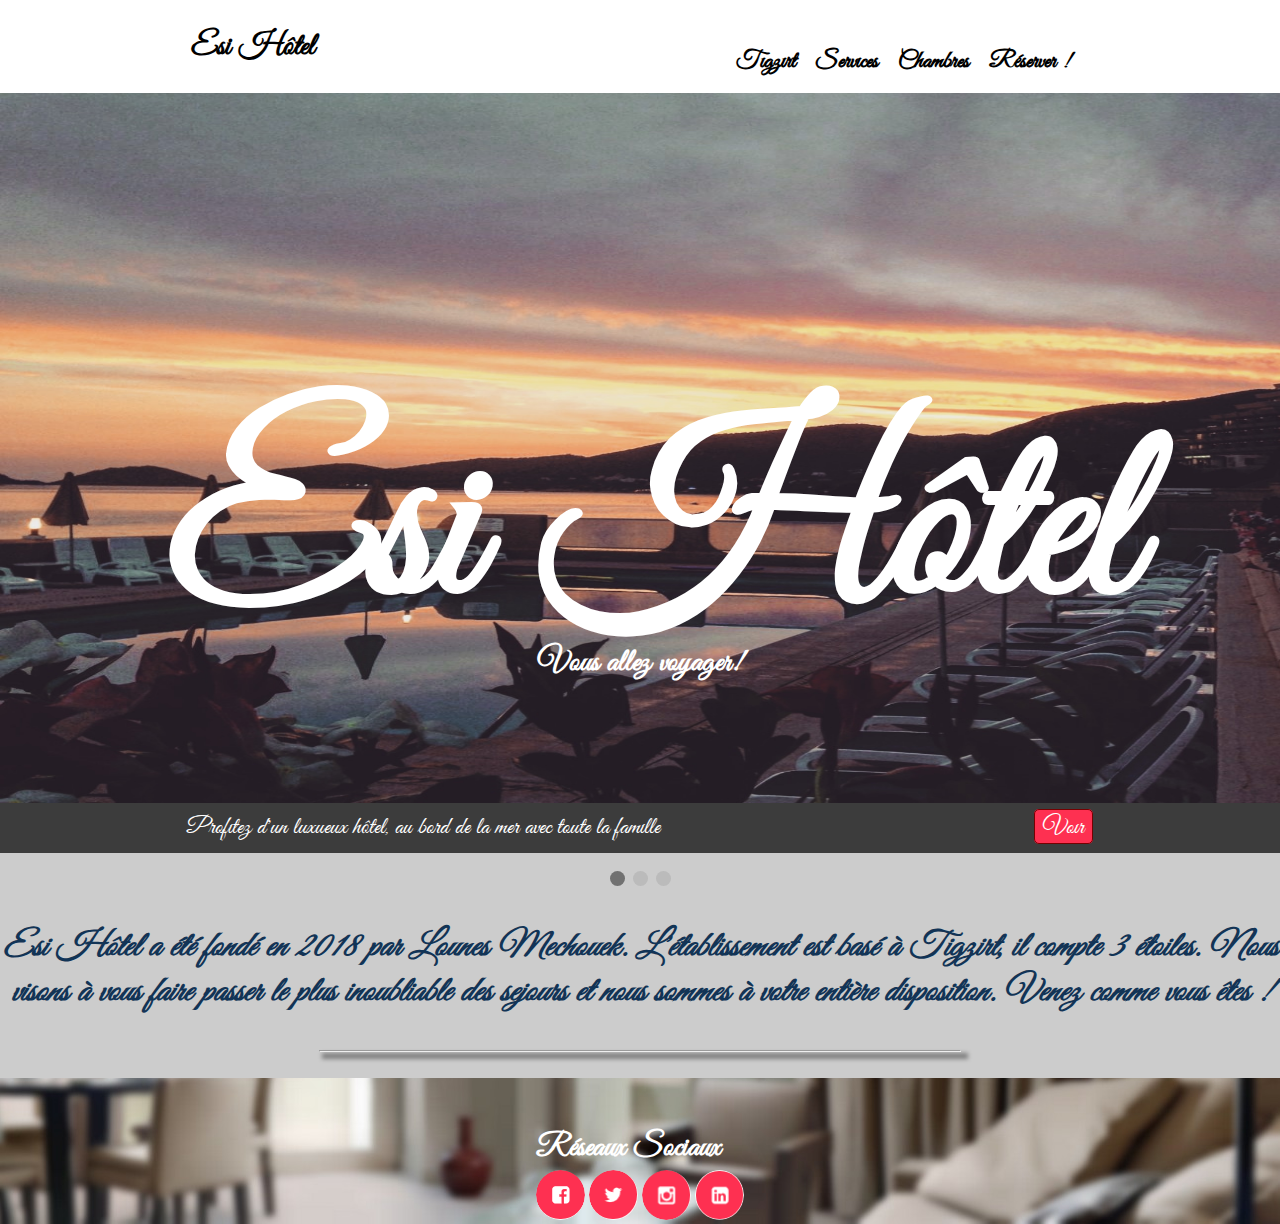
<file: index.html>
<!DOCTYPE html>
<html>
  <head>
    <meta http-equiv="content-type" content="text/html; charset=utf-8">
    <title>BIENVENUE !</title>
    <link href="./css/index.css" rel="stylesheet">
    <link rel="icon" type="image/png" href="./css/images/icone.png" />

  </head>
  <body>
    
    <div id="header">
      <div id="logo"> <a href="index.html">
          <h2 class="logo_sec">Esi Hôtel</h2>
        </a> </div>
      <nav>
        <ul>
          <li><a class="Menu" href="./ville.html">Tigzirt</a></li>
          <li><a class="Menu" href="./service.html">Services</a></li>
          <li><a class="Menu" href="./chambres.html">Chambres</a></li>
          <li><a class="Menu" href="./reservation.html">Réserver !</a></li>
        </ul>
      </nav>
    </div>
    
    <div id="corps">
      <div id="Slide">

        <div class="image_promo"> <img src="./css/Images/hotel.jpg" alt="ESI HOTEL">
          <span>
            <h1 class="logo_princ">Esi Hôtel</h1>
          </span> <span>
            <h2 class="phrase_acc">Vous allez voyager!</h2>
          </span>
          <div class="banniere"> <span>
              <p class="avantage">Profitez d'un luxueux hôtel, au bord de la mer
                avec toute la famille</p>
            </span> <span><a href="chambres.html" class="PUB">Voir</a></span> </div>
        </div>

        <div class="image_promo"> <img src="./css/Images/Tiza.jpg" alt="Plage Tiza">
          <span>
            <h1 class="logo_princ">Esi Hôtel</h1>
          </span> <span>
            <h2 class="phrase_acc">Vous allez voyager!</h2>
          </span>
          <div class="banniere"> <span>
              <p class="avantage">Découvrez les merveilleuses plages de Tigzirt,
                à commencer par Tiza !</p>
            </span> <span><a href="ville.html" class="PUB">Voir</a></span> </div>
        </div>

        <div class="image_promo"> <img src="./css/Images/Ilot.jpg" alt="L'îlot">
          <span>
            <h1 class="logo_princ"><br>
            </h1>
            <h1 class="logo_princ"><br>
            </h1>
            <h1 class="logo_princ">Esi Hôtel</h1>
          </span> <span>
            <h2 class="phrase_acc">Vous allez voyager!</h2>
          </span>
          <div class="banniere"> <span>
              <p class="avantage">L'îlot! Une beauté de la nature, à visiter
                sans modération..</p>
            </span> <span><a href="reservation.html" class="PUB">Voir</a></span> </div>
        </div>

      </div>
    </div>

      
    <br>
    
      <div id="Navigation"> <span class="Bouton" onclick="Image(1)"></span> <span

          class="Bouton" onclick="Image(2)"></span> <span class="Bouton" onclick="Image(3)"></span>
      </div>
     
      <div class="Apropos">
          <p class="About">Esi Hôtel a été fondé en 2018 par Lounes Mechouek. L'établissement est basé à Tigzirt, il compte 3 étoiles. Nous visons à vous faire passer le plus inoubliable des sejours et nous sommes à votre entière disposition. Venez comme vous êtes !</p>
        </div> 

      <span class="saut">
        <hr></span>
        <br>


      <div id="fond"> <br>
      <div id="footer">
          <div class="reseaux">
            <h3 class="title_section">Réseaux Sociaux</h3>
            <a href="https://facebook.com/ESIHotel"><img src="./css/Images/Facebook.png"

                class="r_s" title="Facebook" alt="Facebook d'ESI-Hôtel"></a> <a

              href="https://twitter.com/ESIHotel"><img src="./css/Images/Twitter.png"

                class="r_s" tilte="Twitter" alt="Twitter d'ESI-Hôtel"></a> <a href="https://Instagram.com/ESIHotel"><img

                src="./css/Images/Insta.png" class="r_s" title="Instagram" alt="Visionnez nos photos sur instagram!"></a>
            <a href="https://linkedin.com/ESIHotel"><img src="./css/Images/LinkedIn.png" title="LinkedIn" class="r_s" alt="Rejoignez-nous sur LinkedIn"></a> </div>
        </div>     
    </div>

    <script src="./js/index.js" type="text/javascript"></script>
    <script type="text/javascript">
			var NumSlide=0;
			Chang_Img();
			</script>
  </body>
</html>
</file>
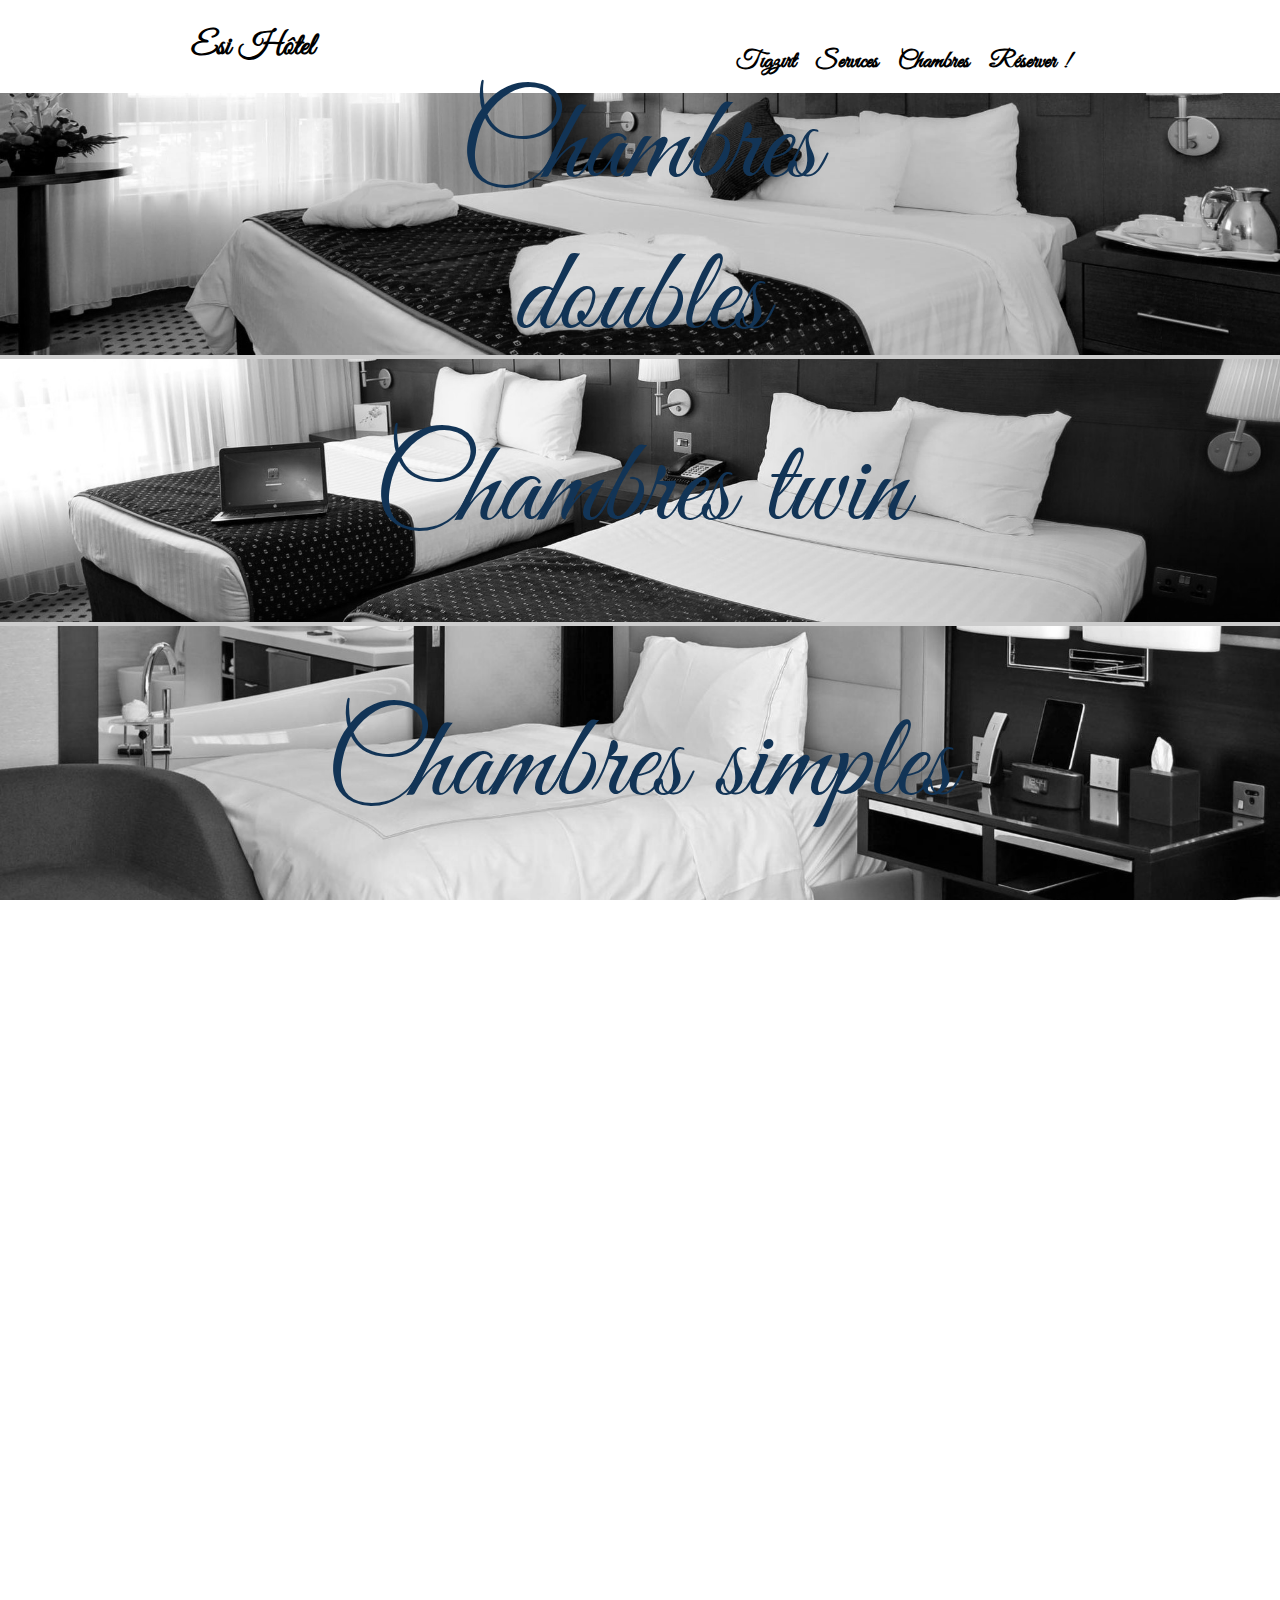
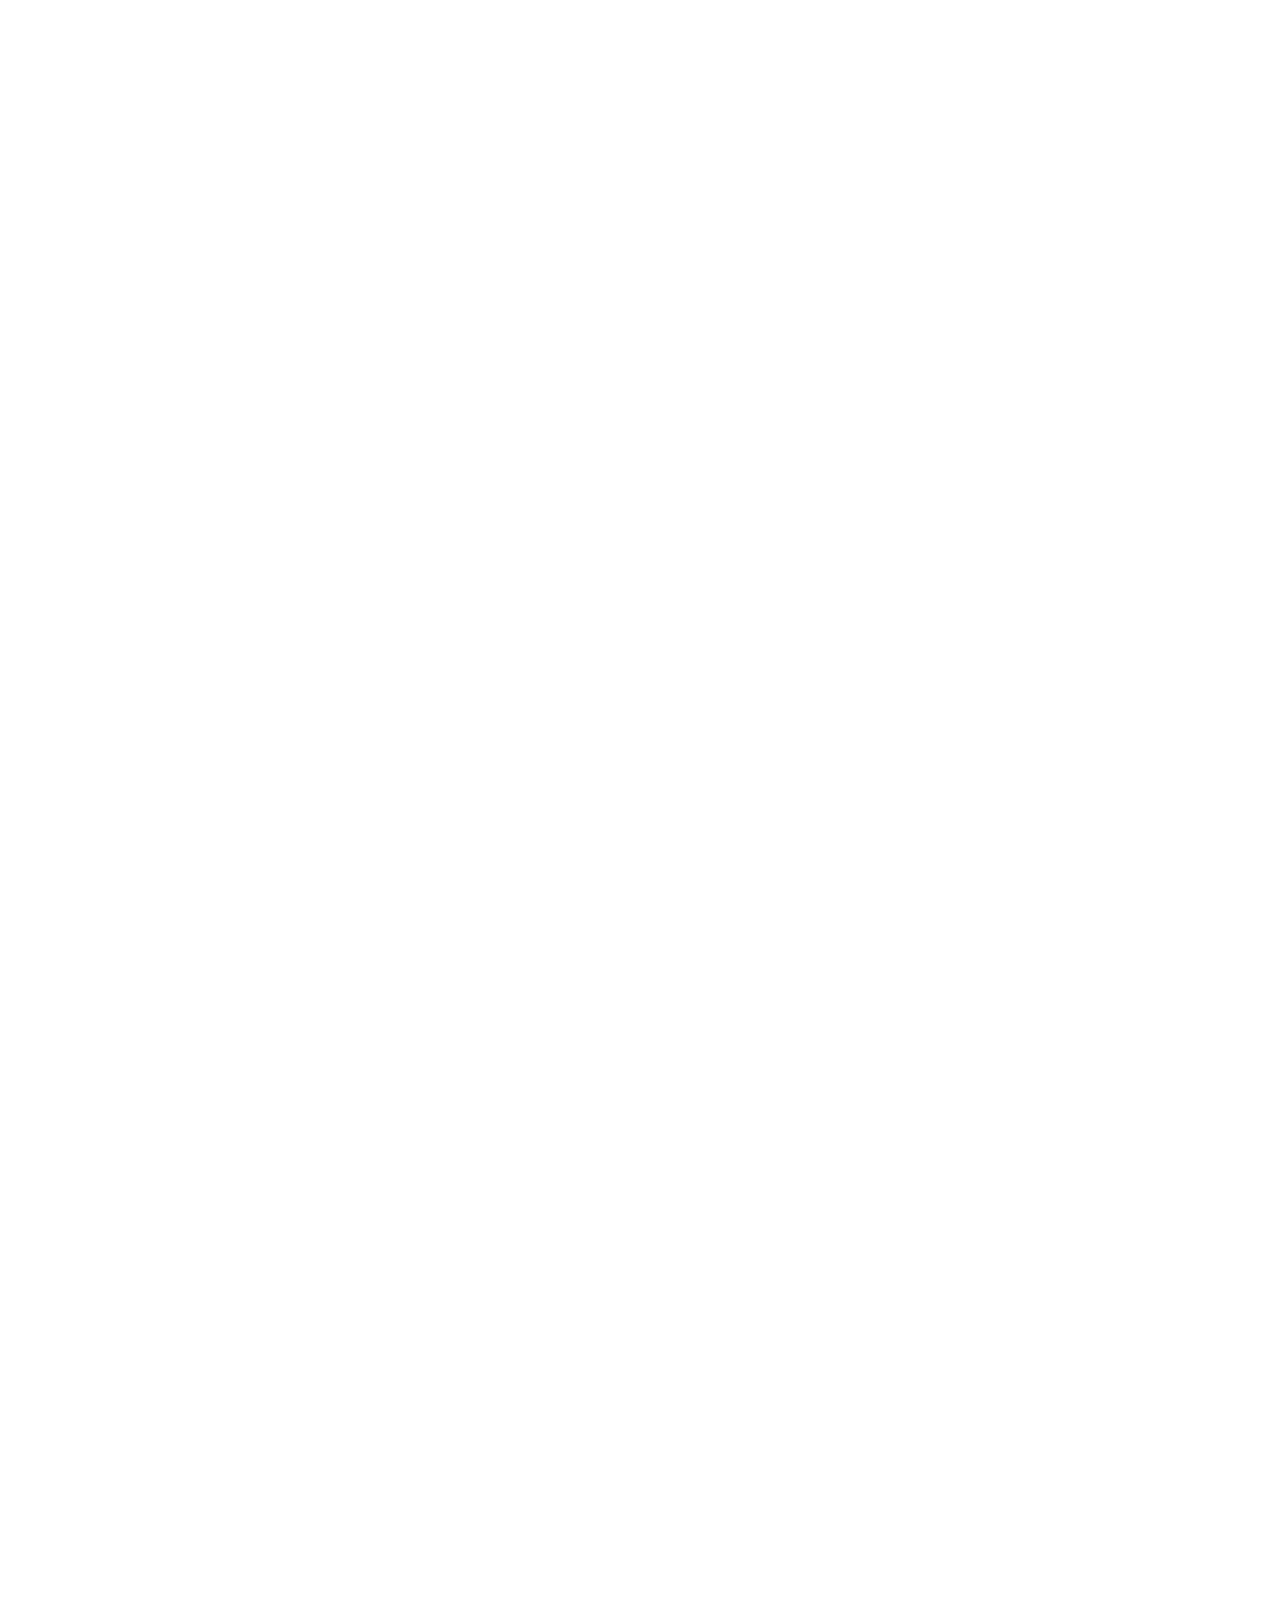
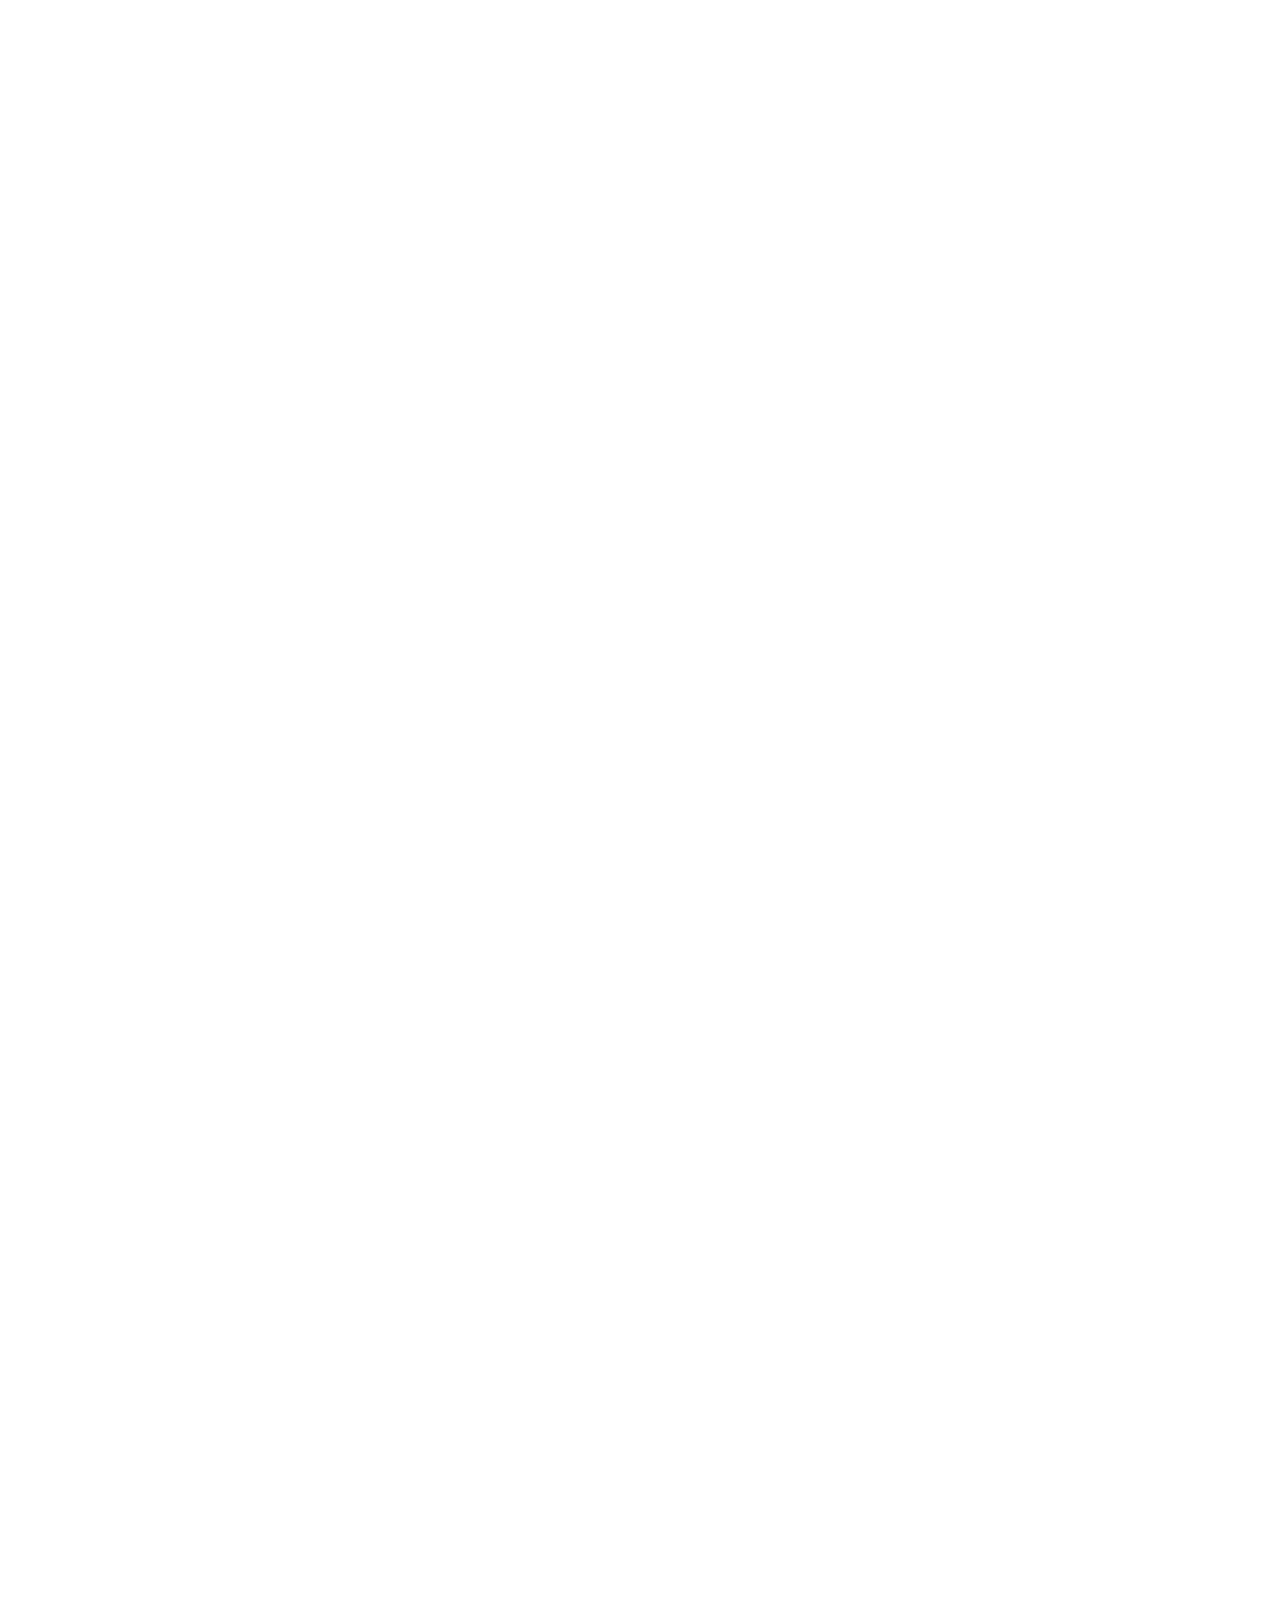
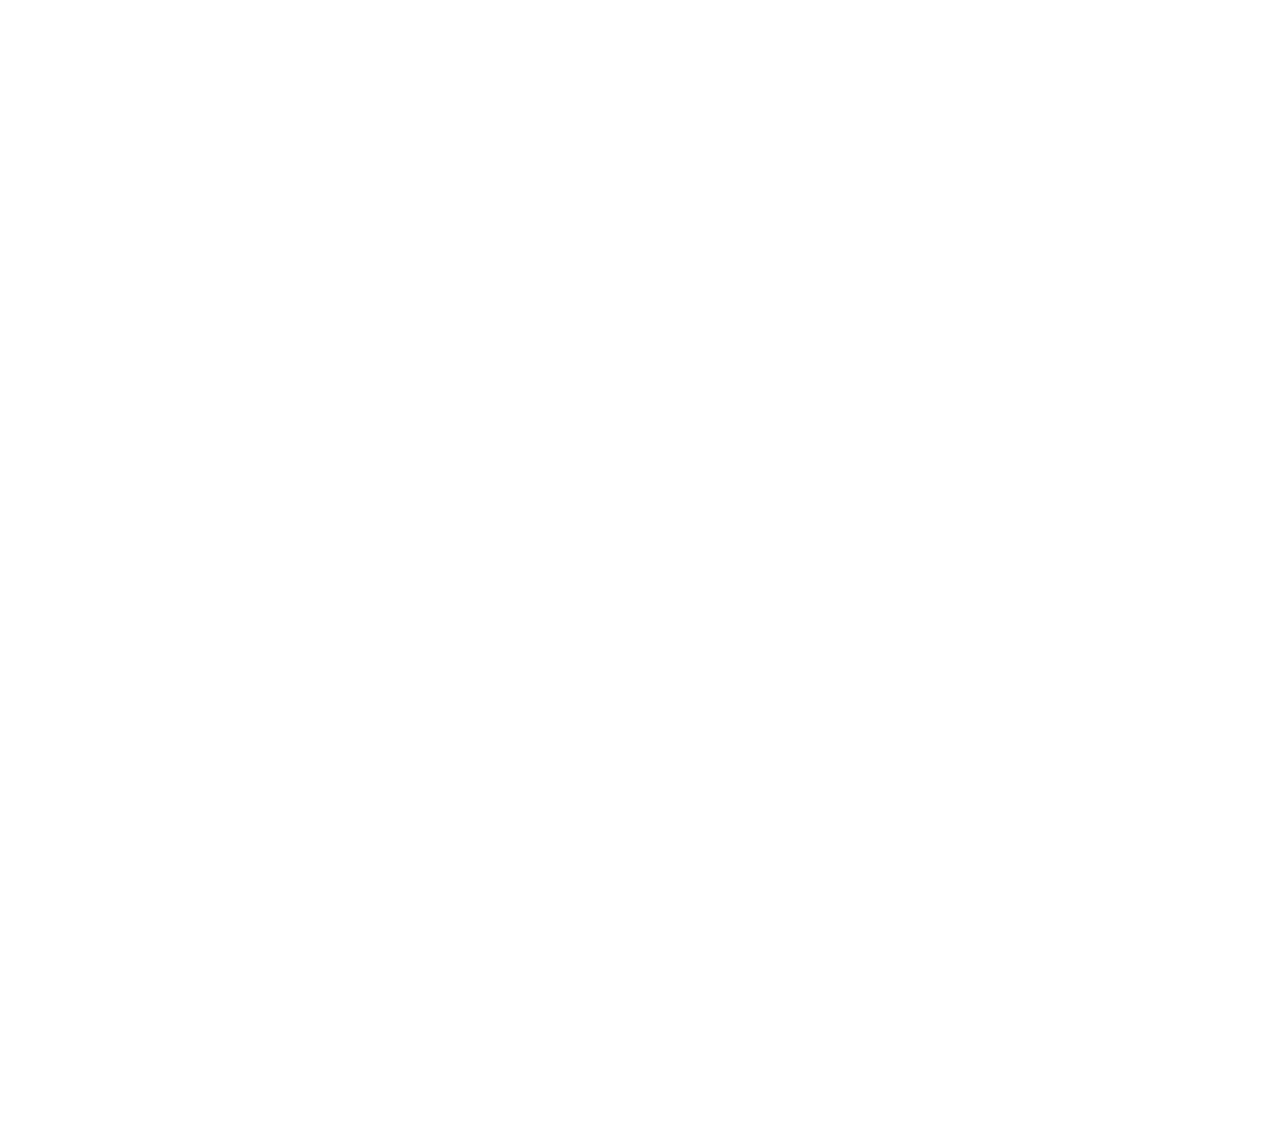
<file: chambres.html>
<!DOCTYPE html>
<html>
<head>
	<title>Chambres</title>
	<link href="./css/chambres.css" rel="stylesheet"/>
	<link rel="icon" type="image/png" href="./css/images/icone.png" />
</head>
<body>

	

	<div id="header">
      <div id="logo"> <a href="index.html">
          <h2 class="logo_sec">Esi Hôtel</h2>
        </a> </div>
      <nav>
        <ul>
          <li><a class="Menu" href="./ville.html">Tigzirt</a></li>
          <li><a class="Menu" href="./service.html">Services</a></li>
          <li><a class="Menu" href="./chambres.html">Chambres</a></li>
          <li><a class="Menu" href="./reservation.html">Réserver !</a></li>
        </ul>
      </nav>
    </div>


	<div class="img_som">
		<a href="#c_doub" class="lien_image"><img src="./css/Images/chmbr/logo2.jpg" alt="Chambre double" class="img_promo"></a>
		<div class="text_promo">Chambres doubles</div>  
	</div>

	<div class="img_som">
		<a href="#c_twin" class="lien_image"><img src="./css/Images/chmbr/logo1.jpg" alt="Chambre twin" class="img_promo"></a>
		<div class="text_promo">Chambres twin</div>  
	</div>

	<div class="img_som">
		<a href="#c_simple" class="lien_image"><img src="./css/Images/chmbr/logo3.jpg" alt="Chambre simple" class="img_promo"></a>
		<div class="text_promo">Chambres simples</div>  
	</div>


	<div id="presentation">

		<br><br>

		<h1 class="accroche">Esi Hôtel propose une large palette de chambres</h1>
		<h1 class="accroche2" id="c_doub">Chambres doubles</h1>
		
		<div class="photos">
			<img class="image_pres" src="./css/Images/chmbr/double1.jpg" alt="Chambre double">
			<img class="image_pres" src="./css/Images/chmbr/double2.jpg" alt="Chambre double">

		</div>

		<p class="docu">A gauche une chambre dotée d'une magnifique vue sur la mer, 9500 DA la nuit. A droite : Chambre avec baie vitrée jacuzzi extérieur et vue sur l'océan. 15750 DA la nuit.</p>

		<div class="photos">
			<img class="image_pres" src="./css/Images/chmbr/double3.jpg" alt="Chambre double">
			<img class="image_pres" src="./css/Images/chmbr/double4.jpg" alt="Chambre double">
		
		</div>

		<p class="docu">A gauche une chambre double basique, vue sur la ville. 8000 DA la nuit. A droite : La chambre premium 80m² avec jacuzzi et vue sur la mer. 25000 DA la nuit.</p>

		<br> <span class="saut"><hr></span> <br>

		<h1 class="accroche2" id="c_twin">Chambres twin</h1>

		<div class="photos">
			<img class="image_pres" src="./css/Images/chmbr/twin1.jpg" alt="Chambre twin">
			<img class="image_pres" src="./css/Images/chmbr/twin2.jpg" alt="Chambre twin">

		</div>

		<p class="docu">A gauche, chambre twin thème "historique" avec vue sur le port de Tigzirt. 13000 DA la nuit. A droite : Chambre "chic" avec vue sur les plages côté Tiza. 17000 DA la nuit.</p>

		<div class="photos">
			<img class="image_pres" src="./css/Images/chmbr/twin3.jpg" alt="Chambre twin">
			<img class="image_pres" src="./css/Images/chmbr/twin4.jpg" alt="Chambre twin">

		</div>

		<p class="docu">A gauche, chambre style formel house, vue sur la ville. 7500 DA la nuit. A droite : Chambre rustique avec vue sur étendue de verdure. 9000 DA la nuit.</p>

		<br><span class="saut"><hr></span><br>

		<h1 class="accroche2" id="c_simple">Chambres simples</h1>


		<div class="photos">
			<img class="image_pres" src="./css/Images/chmbr/simple1.jpg" alt="Chambre simple">
			<img class="image_pres" src="./css/Images/chmbr/simple2.jpg" alt="Chambre simple">

		</div>

		<p class="docu">A gauche, chambre avec balcon et vue sur la plage privée. 10000 DA la nuit. A droite : Chambre style asiatique avec vue sur étendue de verdure. 11500 DA la nuit.</p>

		<div class="photos">
			<img class="image_pres" src="./css/Images/chmbr/simple3.jpg" alt="Chambre simple">
			<img class="image_pres" src="./css/Images/chmbr/simple4.jpg" alt="Chambre simple">

		</div>

		<p class="docu">A gauche, chambre basique, vue sur la ville. 5000 DA la nuit. A droite : Chambre style "teenagers" avec vue sur la mer. 7000 DA la nuit.</p>


	</div>

	<div id="whyus">
		<br><br><br>
		
		<div class="why">Pourquoi nous choisir ?</div>
		<div class="icones">
			<img class="icone" src="./css/Images/icon_wifi.png">
			<p class="arg_icon"> Où que vous soyez dans l'hôtel, il y aura toujours de la wifi !</p>
		</div>

		<div class="icones">
			<img class="icone" src="./css/Images/icon_money.png">
			<p class="arg_icon"> Faites des économies et profitez d'un service 5 étoiles.</p>
		</div>
		

		<div class="icones">
			<img class="icone" src="./css/Images/icon_nature.png">
			<p class="arg_icon"> Nouez, ou renouez des liens avec la nature avec le programme bio d'Esi Hôtel</p>
		</div>

		<br><br>

		<a href="reservation.html" class="reserver">Réserver maintenant !</a>

		<br><br>


	</div>


	<div id="footer">
        <div>
          <div class="reseaux">
            <h3 class="title_section">Réseaux Sociaux</h3>
            <a href="https://facebook.com/ESIHotel"><img src="./css/Images/Facebook.png"

                class="r_s" title="Facebook" alt="Facebook d'ESI-Hôtel"></a> <a

              href="https://twitter.com/ESIHotel"><img src="./css/Images/Twitter.png"

                class="r_s" tilte="Twitter" alt="Twitter d'ESI-Hôtel"></a> <a href="https://Instagram.com/ESIHotel"><img

                src="./css/Images/Insta.png" class="r_s" title="Instagram" alt="Visionnez nos photos sur instagram!"></a>
            <a href=""><img src="./css/Images/LinkedIn.png" title="LinkedIn" class="r_s" alt="Rejoignez-nous sur LinkedIn"></a> </div>
        </div>
    </div>







</body>
</html>
</file>
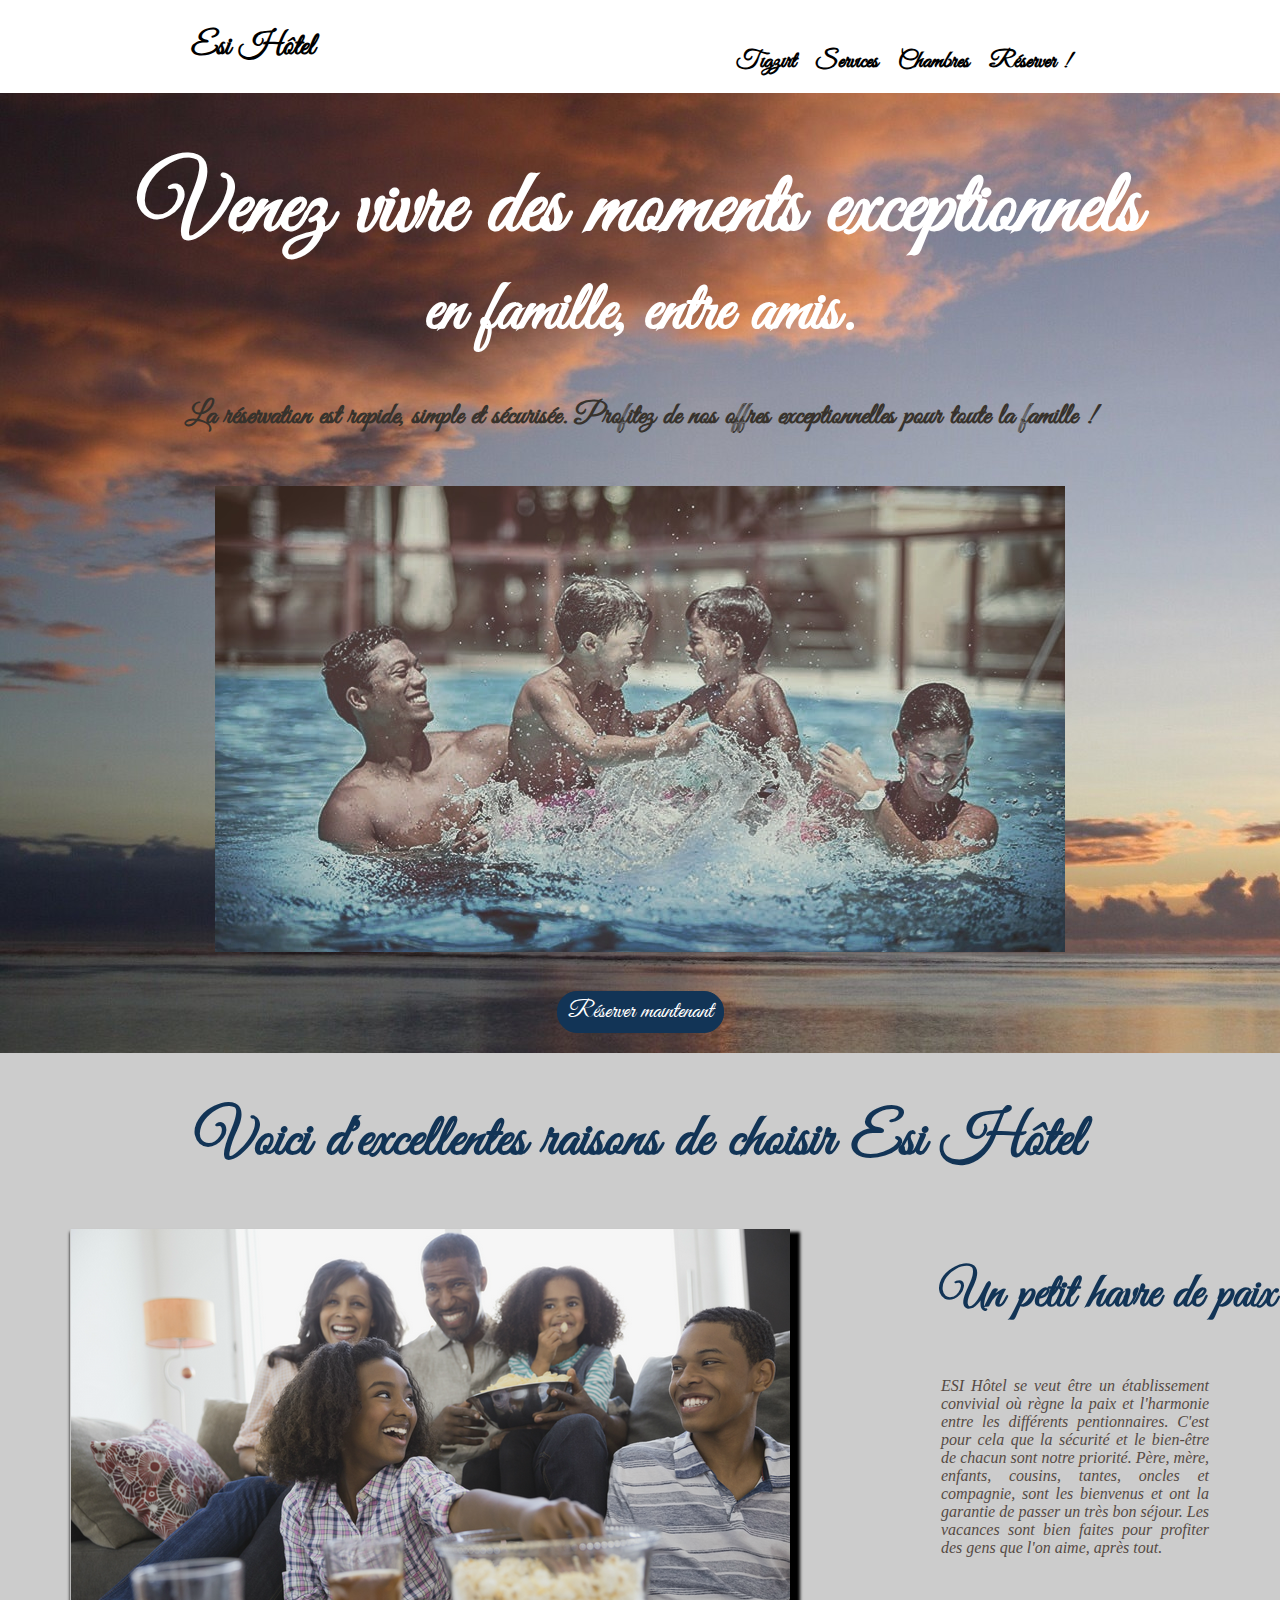
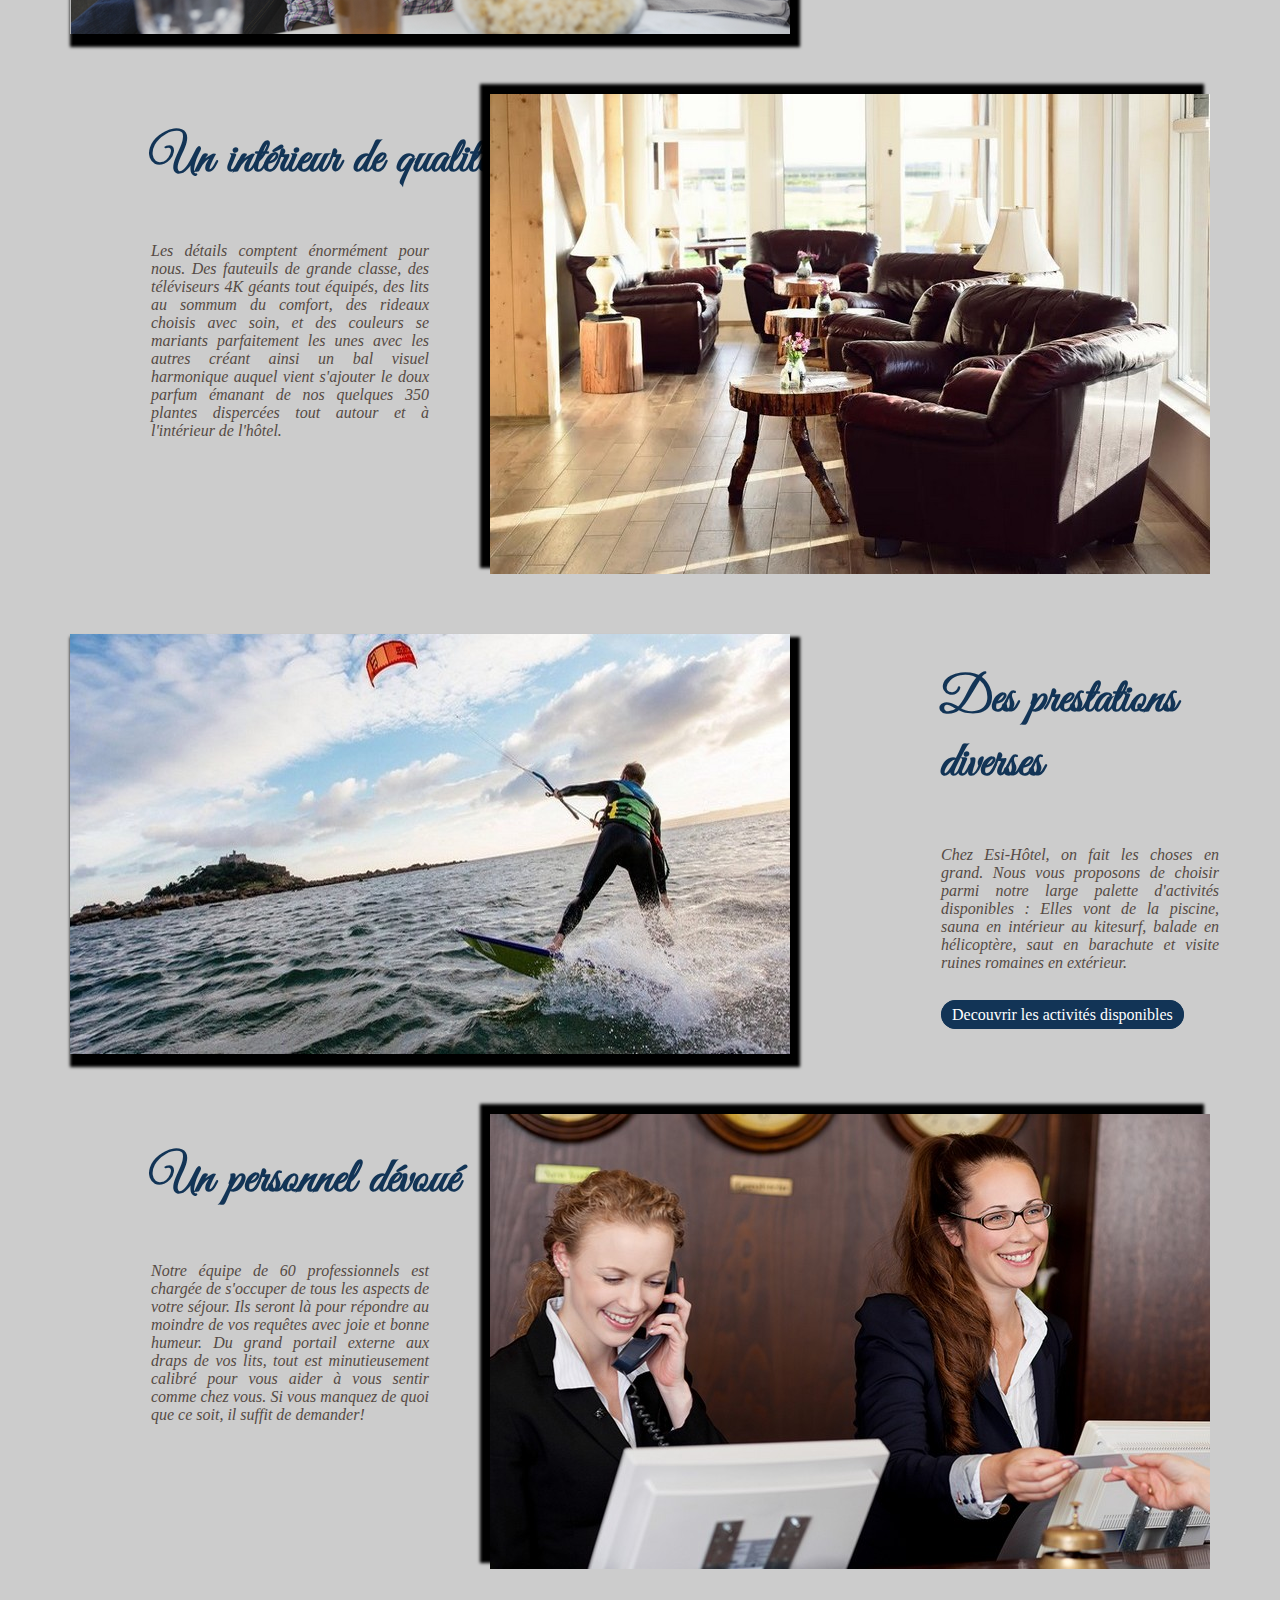
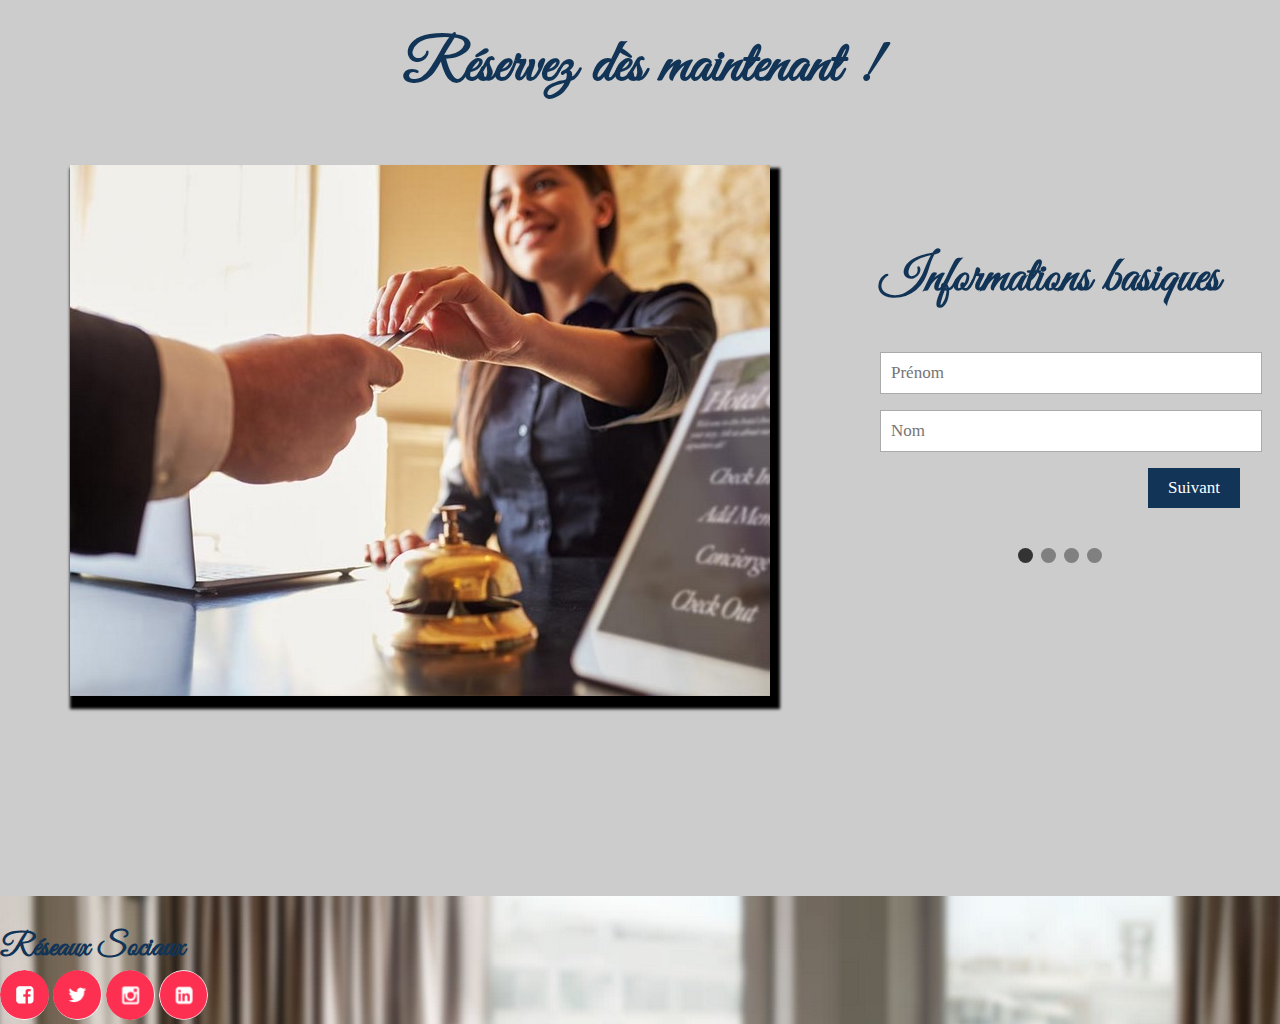
<file: reservation.html>
<!DOCTYPE html>
<html>
  <head>
    <meta http-equiv="content-type" content="text/html; charset=utf-8">
    <title>Ne perdez pas de temps</title>
    <link href="./css/reservation.css" rel="stylesheet">
    <link rel="icon" type="image/png" href="./css/images/icone.png" />
  </head>
  <body>
    
   <div id="header">
      <div id="logo"> <a href="index.html">
          <h2 class="logo_sec">Esi Hôtel</h2>
        </a> </div>
      <nav>
        <ul>
          <li><a class="Menu" href="./ville.html">Tigzirt</a></li>
          <li><a class="Menu" href="./service.html">Services</a></li>
          <li><a class="Menu" href="./chambres.html">Chambres</a></li>
          <li><a class="Menu" href="./reservation.html">Réserver !</a></li>
        </ul>
      </nav>
    </div>


      <div id="corps">
        <h1 class="ph1">Venez vivre des moments exceptionnels</h1>
        <h1 class="bis">en famille, entre amis.</h1>
        <h2 class="ph2">La réservation est rapide, simple et sécurisée. Profitez de nos offres exceptionnelles pour toute la famille !</h2>
        
        <span class="img_intro"><img src="./css/Images/intro.jpg" alt="famille" title="famille" class="intro_img"/></span>

        <a href="#formulaire" class="reserver">Réserver maintenant</a>
      



         <div id="pourquoi">
          <h1 class="TITRE">Voici d'excellentes raisons de choisir Esi Hôtel</h1>
          
          <div class="argg">
            <img src="./css/Images/Test.png" alt="La famille, il n'y a que ça de vrai!" title="Famille" class="imageg"/>
          
            <div class=text>
              <h1 class="textg">Un petit havre de paix</h1>
              <p class="text_g">ESI Hôtel se veut être un établissement convivial où règne la paix et l'harmonie entre les différents pentionnaires. C'est pour cela que la sécurité et le bien-être de chacun sont notre priorité. Père, mère, enfants, cousins, tantes, oncles et compagnie, sont les bienvenus et ont la garantie de passer un très bon séjour. Les vacances sont bien faites pour profiter des gens que l'on aime, après tout.</p>
            </div>

        </div>

        <div class="argd">

            <img src="./css/Images/interieur.jpg" alt="Interieur de qualité" title="Chambre" class="imaged"/>
          
            <div class=text>
              <h1 class="textd">Un intérieur de qualité</h1>
              <p class="text_d">Les détails comptent énormément pour nous. Des fauteuils de grande classe, des téléviseurs 4K géants tout équipés, des lits au sommum du comfort, des rideaux choisis avec soin, et des couleurs se mariants parfaitement les unes avec les autres créant ainsi un bal visuel harmonique auquel vient s'ajouter le doux parfum émanant de nos quelques 350 plantes dispercées tout autour et à l'intérieur de l'hôtel.</p>
            </div> 

        </div>

        <div class="argg">
            <img src="./css/Images/kitesurf.jpg" alt="kitesurf" title="kitesurf" class="imageg"/>
          
            <div class=text>
              <h1 class="textd">Des prestations diverses</h1>
              <p class="text_d">Chez Esi-Hôtel, on fait les choses en grand. Nous vous proposons de choisir parmi notre large palette d'activités disponibles : Elles vont de la piscine, sauna en intérieur au kitesurf, balade en hélicoptère, saut en barachute et visite ruines romaines en extérieur.</p> 
              <p class="text_d"><a href="service.html" class="decouvrir">Decouvrir les activités disponibles</a></p>
            </div>

        </div>

        <div class="argd">

            <img src="./css/Images/service.jpg" alt="Personnel" title="Personnel" class="imaged"/>
          
            <div class=text>
              <h1 class="textd">Un personnel dévoué</h1>
              <p class="text_d">Notre équipe de 60 professionnels est chargée de s'occuper de tous les aspects de votre séjour. Ils seront là pour répondre au moindre de vos requêtes avec joie et bonne humeur. Du grand portail externe aux draps de vos lits, tout est minutieusement calibré pour vous aider à vous sentir comme chez vous. Si vous manquez de quoi que ce soit, il suffit de demander!</p>
            </div> 

        </div>
       



        <div id="formulaire">
          <h1 class="form">Réservez dès maintenant !</h1>

          <div class="fusion">
            <img src="./css/Images/letsgo.jpg" alt="Welcome!" title="Welcome" class="welcome" />
        <form id="form" action="http://www.esi-hotel.com/reserver.php" method="POST">
  
                <div class="tab"><h2 class="title_form">Informations basiques</h2>
                    <p><input placeholder="Prénom" oninput="this.className = ''" name="fname"></p>
                    <p><input placeholder="Nom" oninput="this.className = ''" name="lname"></p>
                </div>
                <div class="tab"><h2 class="title_form">Date de naissance ? (au moins 18ans)</h2>
                    <p><input placeholder="dd" oninput="this.className = ''" name="dd" type="number" min="1" max="31"></p>
                    <p><input placeholder="mm" oninput="this.className = ''" name="nn" type="number" min="1" max="12"></p>
                    <p><input placeholder="yyyy" oninput="this.className = ''" name="yyyy" type="number" min="1899" max="1999"></p>
                </div>
                <div class="tab"><h2 class="title_form">Comment vous contacter?</h2>
                    <p><input placeholder="E-mail" oninput="this.className = ''" name="email" type="email"></p>
                    <p><input placeholder="Numéro de téléphone" oninput="this.className = ''" name="phone" type="tel"></p>
                </div>
                <div class="tab"><h2 class="title_form">Informations relatives à l'offre</h2>
                <p><input placeholder="Type de chambre (double/simple)" type="" oninput="this.className = ''" name="chmbr"></p>
                <p><input placeholder="Vue (Mer/Ville)" oninput="this.className = ''" name="vue"></p>
                <p><input placeholder="Date d'arrivée (dd/mm/yyyy)" oninput="this.className = ''" name="date"></p>
                </div>
                <div style="overflow:auto;">
                <div style="float:right;">
                  <button type="button" id="prevBtn" onclick="nextPrev(-1)">Retour</button>
                  <button type="button" id="nextBtn" onclick="nextPrev(1)">Suivant</button>
                </div>
                </div>
 
                <div style="text-align:center;margin-top:40px;">
                  <span class="step"></span>
                  <span class="step"></span>
                  <span class="step"></span>
                  <span class="step"></span>
                </div>
            </form>


        </div>
      
             </div>



        <div id="footer">
        <div>
          <div class="reseaux">
            <h3 class="title_section">Réseaux Sociaux</h3>
            <a href="https://facebook.com/ESIHotel"><img src="./css/Images/Facebook.png" class="r_s" title="Facebook" alt="Facebook d'ESI-Hôtel"></a> 
            <a href="https://twitter.com/ESIHotel"><img src="./css/Images/Twitter.png" class="r_s" tilte="Twitter" alt="Twitter d'ESI-Hôtel"></a> 
            <a href="https://Instagram.com/ESIHotel"><img src="./css/Images/Insta.png" class="r_s" title="Instagram" alt="Visionnez nos photos sur instagram!"></a>
            <a href=""><img src="./css/Images/LinkedIn.png" title="LinkedIn" class="r_s" alt="Rejoignez-nous sur LinkedIn"></a> 
          </div>
        </div>
    </div> 



      </div>
    



      <script src="./js/reservation.js" type="text/javascript"></script>
      <script type="text/javascript">
      var currentTab = 0;
      showTab(currentTab);
    </script>
    </body>
</html>
</file>
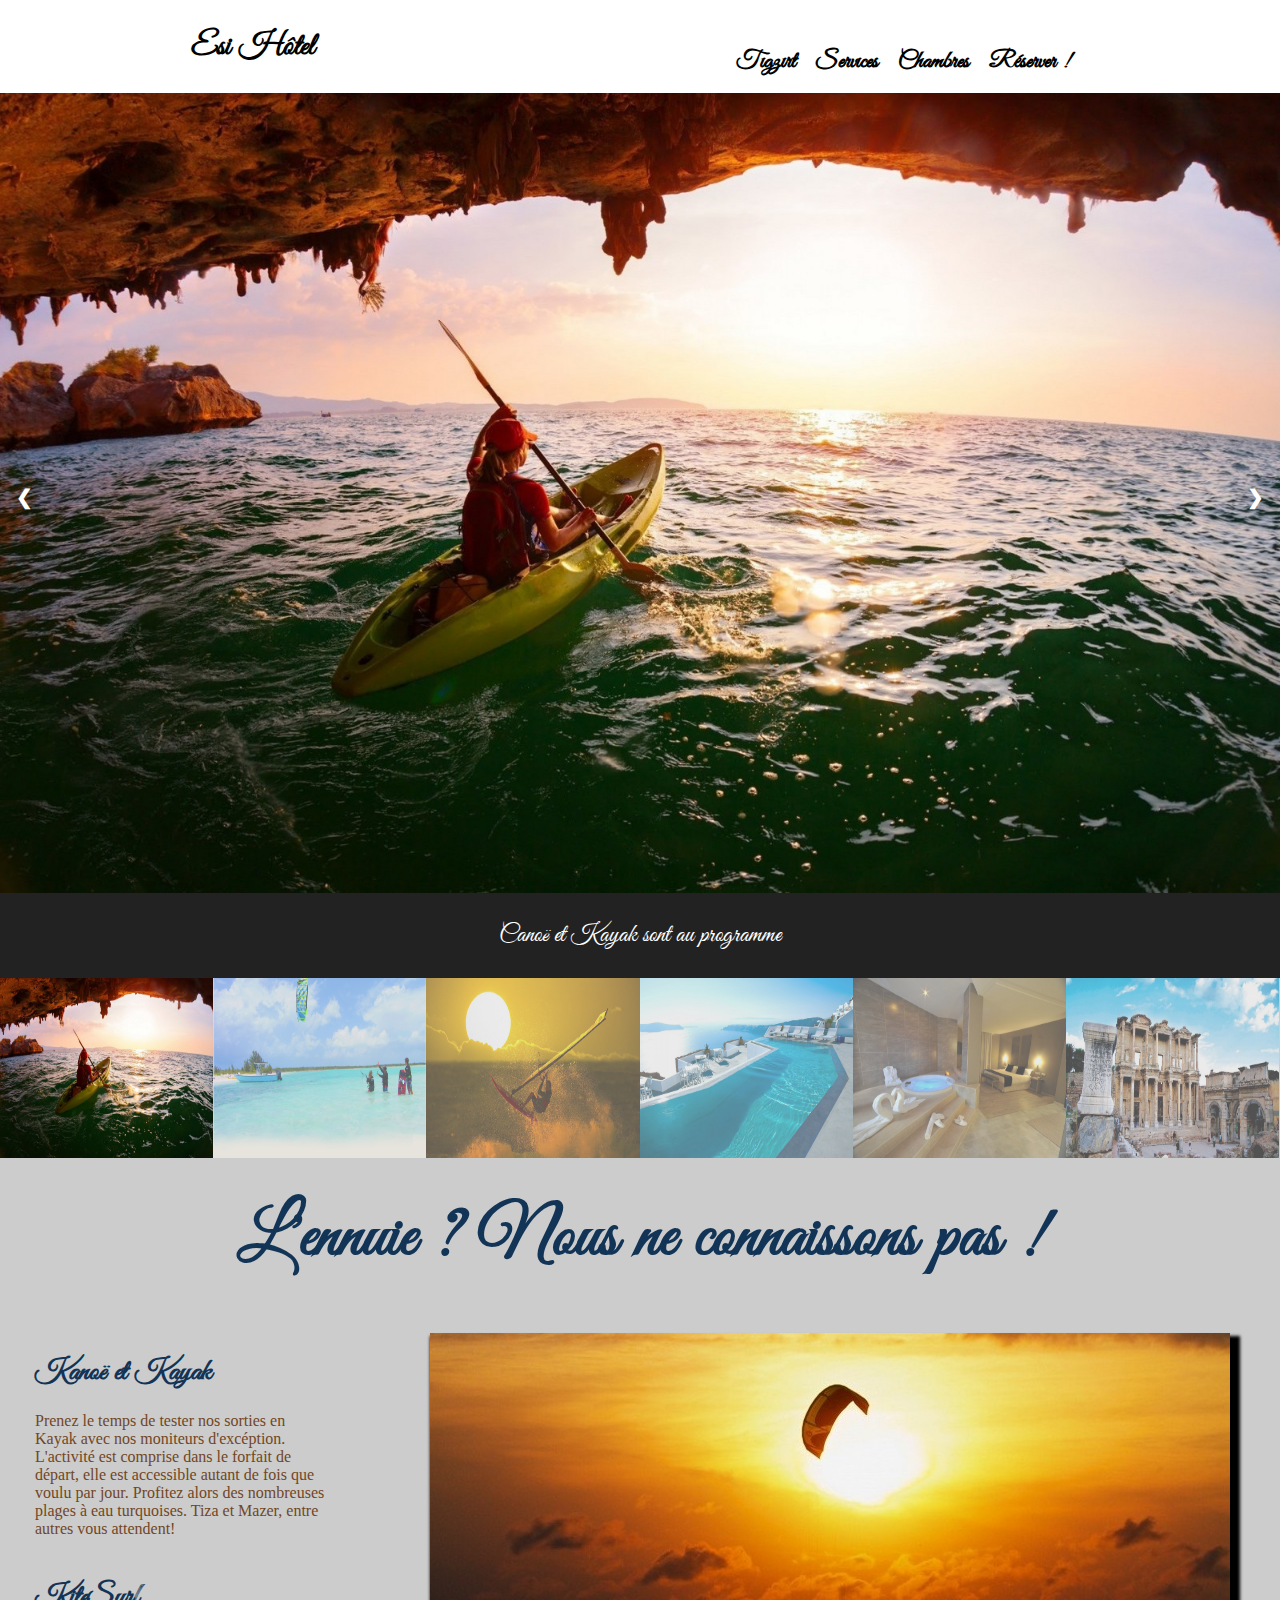
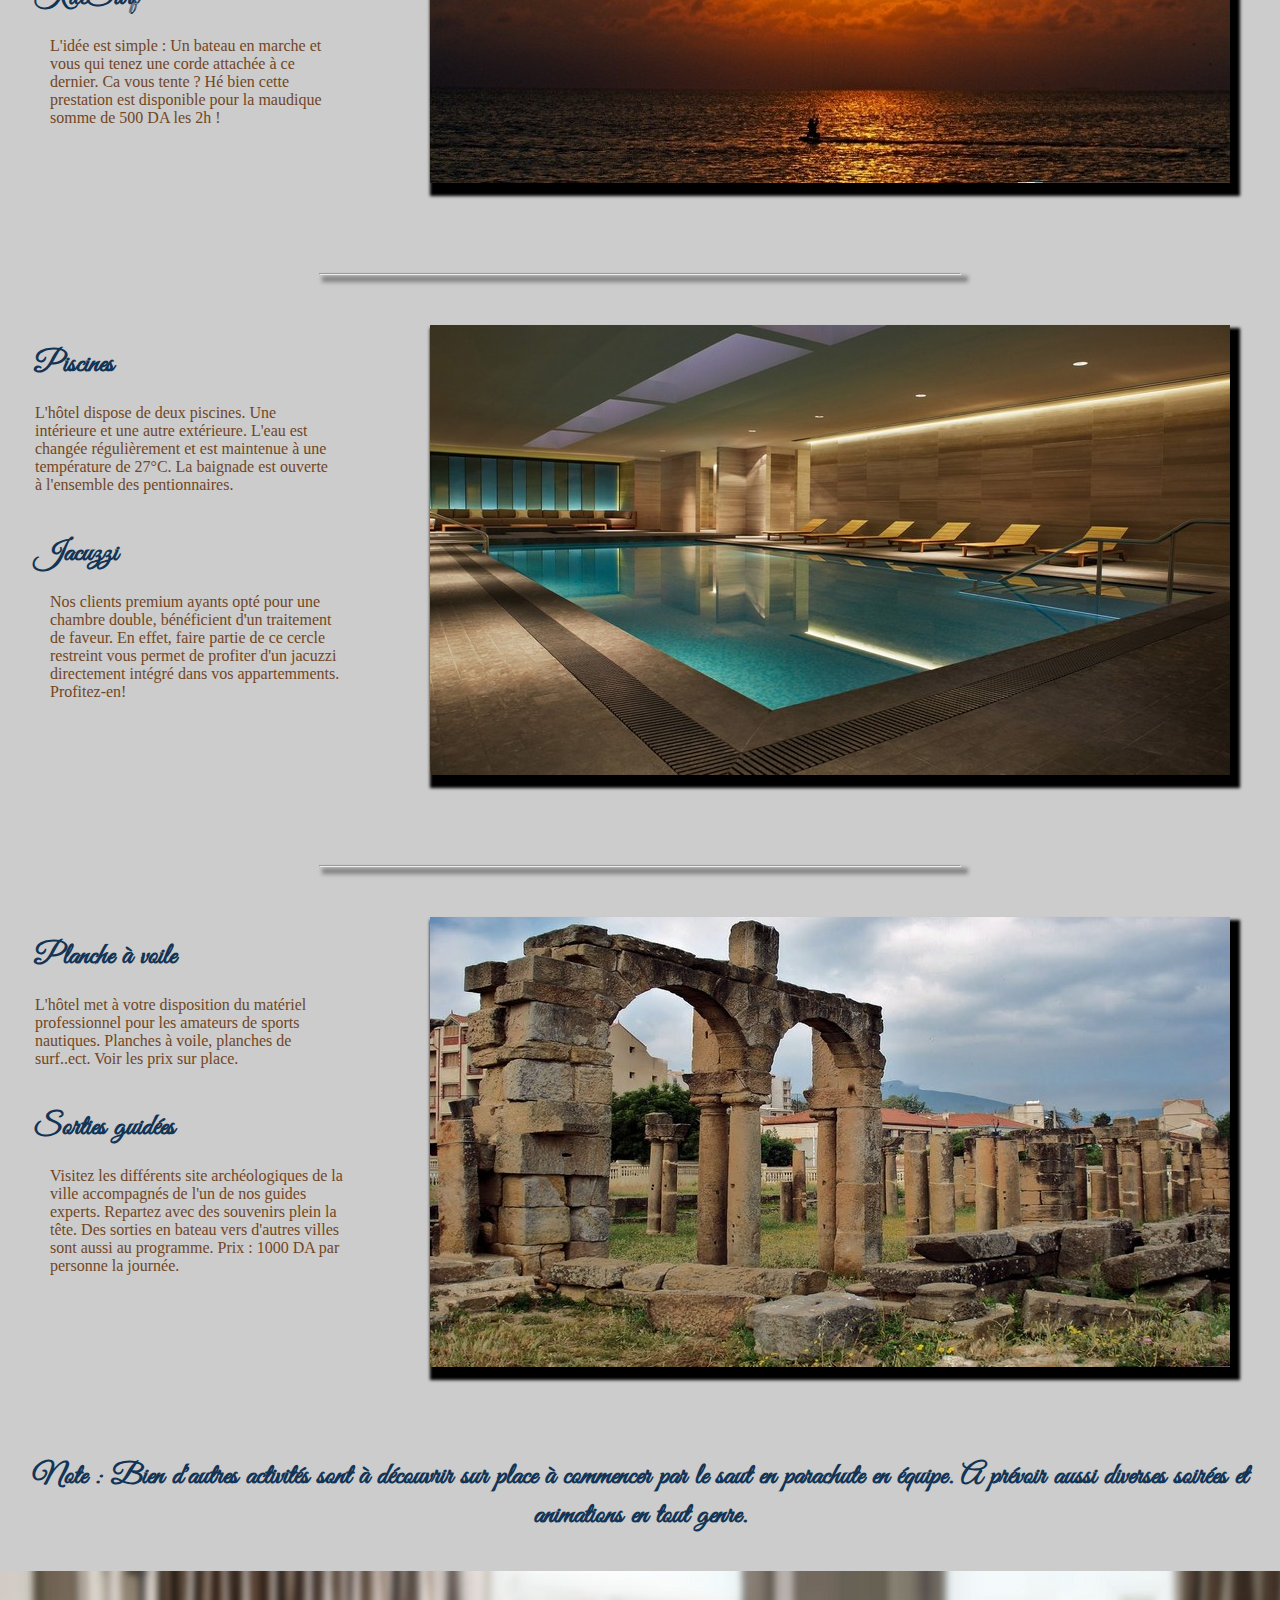
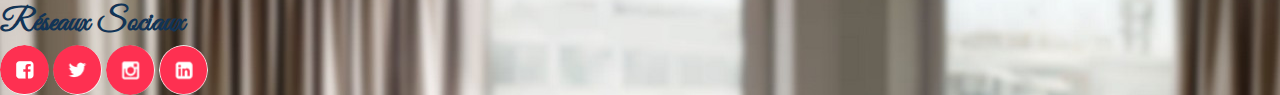
<file: service.html>
<!DOCTYPE html>
<html>
  <head>
    <meta http-equiv="content-type" content="text/html; charset=utf-8">
    <title>BIENVENUE !</title>
    <link href="./css/service.css" rel="stylesheet">
    <link rel="icon" type="image/png" href="./css/images/icone.png" />
  </head>
  <body>


  	<div id="header">
      <div id="logo"> <a href="index.html">
          <h2 class="logo_sec">Esi Hôtel</h2>
        </a> </div>
      <nav>
        <ul>
          <li><a class="Menu" href="./ville.html">Tigzirt</a></li>
          <li><a class="Menu" href="./service.html">Services</a></li>
          <li><a class="Menu" href="./chambres.html">Chambres</a></li>
          <li><a class="Menu" href="./reservation.html">Réserver !</a></li>
        </ul>
      </nav>
    </div>


<div class="Slides">
  <div class="Image">
    <img src="./css/Images/Kayak.jpg" style="width:100%">
  </div>

  <div class="Image">
    <img src="./css/Images/Kitesurf1.jpg" style="width:100%">
  </div>

  <div class="Image">
    <img src="./css/Images/planche_voile.jpg" style="width:100%">
  </div>
    
  <div class="Image">
    <img src="./css/Images/piscine.jpg" style="width:100%">
  </div>

  <div class="Image">
    <img src="./css/Images/jacuzzi.jpg" style="width:100%">
  </div>
    
  <div class="Image">
    <img src="./css/Images/romain.jpg" style="width:100%">
  </div>
    
  <a class="prec" onclick="plusSlides(-1)">❮</a>
  <a class="suiv" onclick="plusSlides(1)">❯</a>

  <div class="texte">
    <p id="caption"></p>
  </div>

  <div class="ligne">
    <div class="column">
      <img class="demo souris" src="./css/Images/Kayak.jpg" style="width:100%" onclick="currentSlide(1)" alt="Canoë et Kayak sont au programme">
    </div>
    <div class="column">
      <img class="demo souris" src="./css/Images/Kitesurf1.jpg" style="width:100%" onclick="currentSlide(2)" alt="Kitesurf avec les enfants? Quelle bonne idée!">
    </div>
    <div class="column">
      <img class="demo souris" src="./css/Images/planche_voile.jpg" style="width:100%" onclick="currentSlide(3)" alt="Les amateurs de planche à voile seront comblés">
    </div>
    <div class="column">
      <img class="demo souris" src="./css/Images/piscine.jpg" style="width:100%" onclick="currentSlide(4)" alt="Pas envie de sortir? Piquez une tête dans notre piscine.">
    </div>
    <div class="column">
      <img class="demo souris" src="./css/Images/jacuzzi.jpg" style="width:100%" onclick="currentSlide(5)" alt="Profitez des jacuzzis de nos chambres doubles..">
    </div>    
    <div class="column">
      <img class="demo souris" src="./css/Images/romain.jpg" style="width:100%" onclick="currentSlide(6)" alt="Allez à la découverte des nombreaux sites romains antiques de la ville">
    </div>
  </div>
</div>


	<div class="presentation">
		</br>
		</br>
		
    <h1 class="title_pres">L'ennuie ? Nous ne connaissons pas !</h1>
		
    <div class="element">
				<div class="block">
					<h1 class="titreh">Kanoë et Kayak</h1>
					<p class="texth">Prenez le temps de tester nos sorties en Kayak avec nos moniteurs d'excéption. L'activité est comprise dans le forfait de départ, elle est accessible autant de fois que voulu par jour. Profitez alors des nombreuses plages à eau turquoises. Tiza et Mazer, entre autres vous attendent!</p>
          <h1 class="titreb">KiteSurf</h1>
          <p class="textb">L'idée est simple : Un bateau en marche et vous qui tenez une corde attachée à ce dernier. Ca vous tente ? Hé bien cette prestation est disponible pour la maudique somme de 500 DA les 2h !</p>
				</div>
        <img class="promo" src="./css/Images/promo1.jpg" alt="promo" title="promo"/>
		</div>

		<span class="saut"><hr></span>

		<div class="element">
				<div class="block">
					<h1 class="titreh">Piscines</h1>
					<p class="texth">L'hôtel dispose de deux piscines. Une intérieure et une autre extérieure. L'eau est changée régulièrement et est maintenue à une température de 27°C. La baignade est ouverte à l'ensemble des pentionnaires.</p>
          <h1 class="titreb">Jacuzzi</h1>
          <p class="textb">Nos clients premium ayants opté pour une chambre double, bénéficient d'un traitement de faveur. En effet, faire partie de ce cercle restreint vous permet de profiter d'un jacuzzi directement intégré dans vos appartemments. Profitez-en!</p>
				</div>
				<img class="promo" src="./css/Images/piscine1.jpg" alt="promo" title="promo"/>
		</div>

		<span class="saut"><hr></span>


		<div class="element">
				<div class="block">
					<h1 class="titreh">Planche à voile</h1>
					<p class="texth">L'hôtel met à votre disposition du matériel professionnel pour les amateurs de sports nautiques. Planches à voile, planches de surf..ect. Voir les prix sur place.</p>
          <h1 class="titreb">Sorties guidées</h1>
          <p class="textb">Visitez les différents site archéologiques de la ville accompagnés de l'un de nos guides experts. Repartez avec des souvenirs plein la tête. Des sorties en bateau vers d'autres villes sont aussi au programme. Prix : 1000 DA par personne la journée.</p>
        </div>
        <img class="promo" src="./css/Images/romain2.jpg" alt="promo" title="promo"/>
		</div>


		<h1 class="Nota">Note : Bien d'autres activités sont à découvrir sur place à commencer par le saut en parachute en équipe. A prévoir aussi diverses soirées et animations en tout genre.</h1>
		</br></br>
	</div>



	<div id="footer">
        <div>
          <div class="reseaux">
            <h3 class="title_section">Réseaux Sociaux</h3>
            <a href="https://facebook.com/ESIHotel"><img src="./css/Images/Facebook.png"

                class="r_s" title="Facebook" alt="Facebook d'ESI-Hôtel"></a> <a

              href="https://twitter.com/ESIHotel"><img src="./css/Images/Twitter.png"

                class="r_s" tilte="Twitter" alt="Twitter d'ESI-Hôtel"></a> <a href="https://Instagram.com/ESIHotel"><img

                src="./css/Images/Insta.png" class="r_s" title="Instagram" alt="Visionnez nos photos sur instagram!"></a>
            <a href=""><img src="./css/Images/LinkedIn.png" title="LinkedIn" class="r_s" alt="Rejoignez-nous sur LinkedIn"></a> </div>
        </div>
         </div>
    </div>


	

	<script src="./js/service.js" type="text/javascript"></script>
    <script type="text/javascript">
	var slideIndex = 1;
	showSlides(slideIndex);
	</script>

	</body>
</html>
</file>
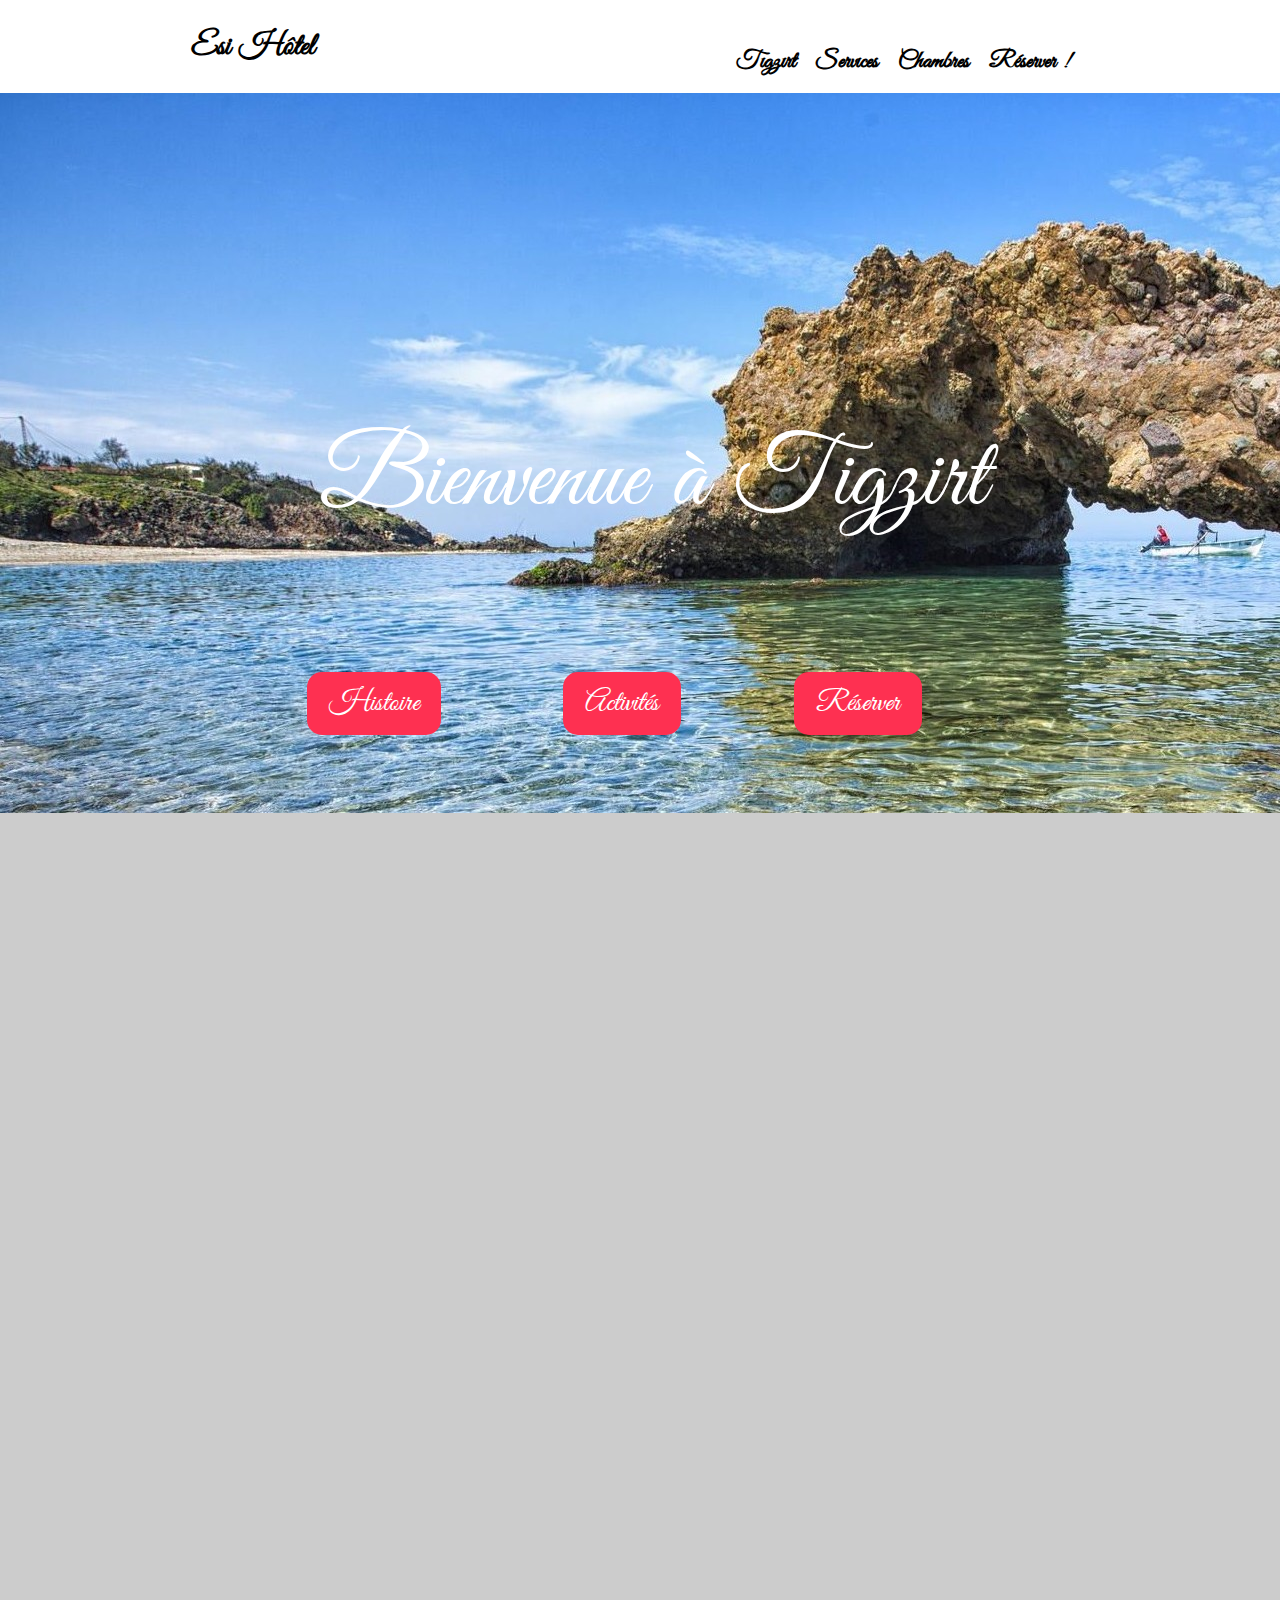
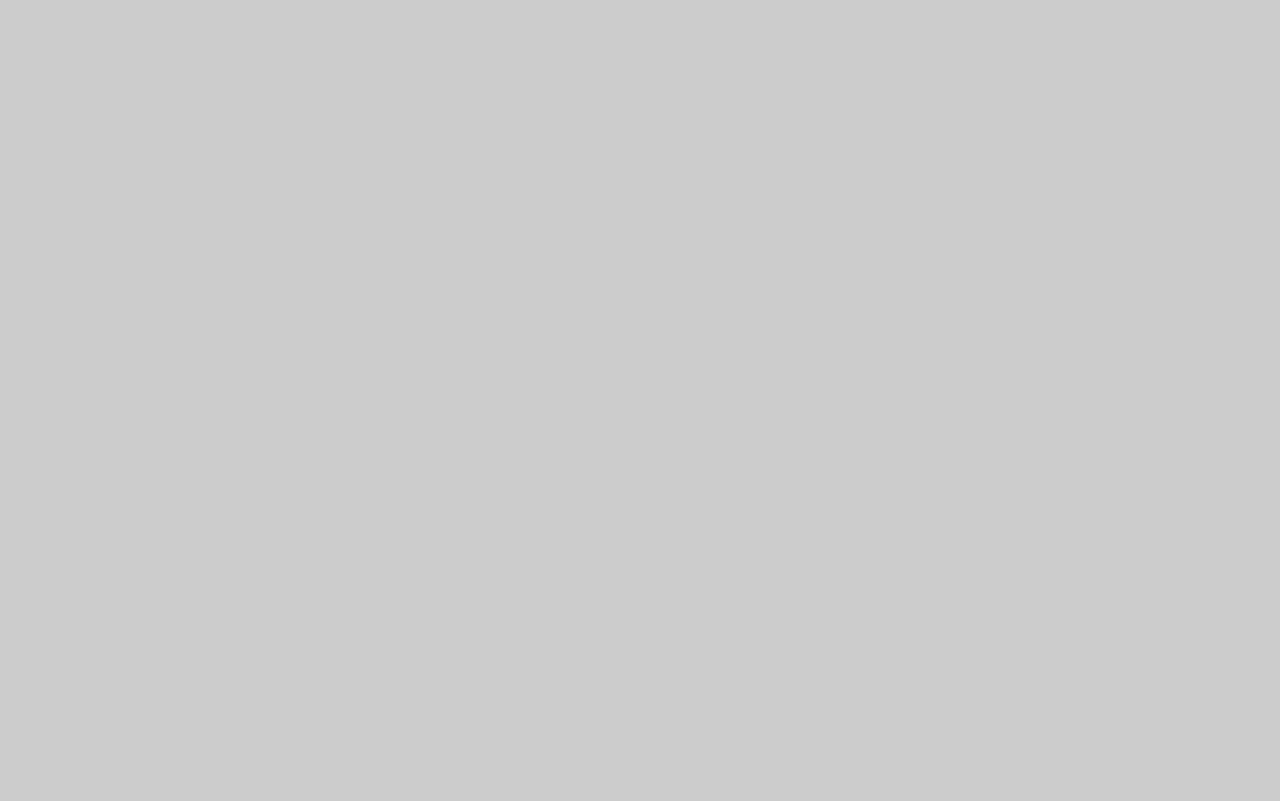
<file: ville.html>
<!DOCTYPE html>
<html>
<head>
	<title>Découvrez Tigzirt</title>
	<link href="./css/ville.css" rel="stylesheet"/>
	<link rel="icon" type="image/png" href="./css/images/icone.png" />
</head>
<body>

	
	<div id="header">
      <div id="logo"> <a href="index.html">
          <h2 class="logo_sec">Esi Hôtel</h2>
        </a> </div>
      <nav>
        <ul>
          <li><a class="Menu" href="./ville.html">Tigzirt</a></li>
          <li><a class="Menu" href="./service.html">Services</a></li>
          <li><a class="Menu" href="./chambres.html">Chambres</a></li>
          <li><a class="Menu" href="./reservation.html">Réserver !</a></li>
        </ul>
      </nav>
    </div>




	<div class="img_princ">
  		<img src="./css/Images/ville1.jpg" alt="tigzirt">
  		<div class="Welcome">Bienvenue à Tigzirt</div>
  		<a href="#Histoire"><button class="btn1">Histoire</button></a>
		<a href="#Activites"<button class="btn2">Activités</button></a>
		<a href="reservation.html"><button class="btn3">Réserver</button></a>
	</div>

	<h1 id="Histoire">Histoire de la ville</h1>

	<div class="histoire">
		<img src="./css/Images/ville.jpg" alt="Tigzirt" class="ville2">
		<div class="text">
			<p class="hist">Le site actuel de Tigzirt fut choisi par les phéniciens pour y créer un port, Rusucurru dont la petite cité étant entourée d'une forteresse. Ce port faisait partie des échelles puniques, que les carthaginois installaient le long des côtes à une journée de navigation les uns des autres, et qu'ils choisissaient pour leurs plages à faibles déclivité, adaptées à l'échouage de leurs bateaux. Les échelles encadrant Rusucurru étaient Azeffoun (anciennement Ruzasus, puis Port Gueydon) située à 25 km, et Dellys (Cissi) à 20 km à l'ouest. Quelques vestiges de stèles puniques attestent de la présence de deux sanctuaire dédiés à Baal, l'un à Tigzirt-même, et l'autre à Taqsebt, distant de cinq kilomètres. On suppose que la ville d'Iomnium aurait été construite entre 145 et 147 av. J.-C. À cette époque la ville n'était constituée que d'un tout petit port et d'une caserne.</p>

			<p class="hist">Au iiie siècle, l'empereur romain d'origine berbère Septime Sévère confia à Julius Félix, notable de l'actuelle Dellys, les constructions liées à l'extension de la ville. Cette extension démarre avec la construction d'un temple, ce qui aura pour effet d'attirer de nombreux habitants</p>

			<p class="hist">Tigzirt, avec son centre-ville enchâssé entre mer, plages, promontoire et collines qui l'entourent, est très louée en Algérie pour la beauté de ses paysages naturels (îlot de tigzirt). Elle dispose d'un patrimoine archéologique notoire (vestiges de la cité romaine et le basilique byzantine), cumulant des bâtiments romains encore dressés, des vestiges endommagés, et des champs de ruines de la même époque largement présents sur son territoire.</p>

		</div>
	</div>

	<span class="saut"><hr></span>

	<h1 id="Activites">Voici ce que vous pourriez faire dans la ville</h1>

	<div class="activity">
		<div class="image">
			<img src="./css/Images/act1.jpg" alt="Couché soleil" class="act"/>
			<div class="text_img">Admirez le magnifique coucher de soleil</div>
		</div>
		<div class="image">
			<img src="./css/Images/act2.jpg" alt="Couché soleil" class="act"/>
			<div class="text_img">Explorez les étroites rues de la ville</div>
		</div>
		<div class="image">
			<img src="./css/Images/act3.jpg" alt="Couché soleil" class="act"/>
			<div class="text_img">Visitez les nombreux sites touristiques</div>
		</div>
	</div>

	<div class="activity">
		<div class="image">
			<img src="./css/Images/act4.jpg" alt="Couché soleil" class="act"/>
			<div class="text_img">Profitez des plages paradisiaques</div>
		</div>
		<div class="image">
			<img src="./css/Images/act5.jpg" alt="Couché soleil" class="act"/>
			<div class="text_img">Goûtez aux exquises saveurs locales</div>
		</div>
		<div class="image">
			<img src="./css/Images/act6.jpg" alt="Couché soleil" class="act"/>
			<div class="text_img">Longez le littoral et profitez du paysage</div>
		</div>
	</div>

	<div id="footer">
        <div>
          <div class="reseaux">
            <h3 class="title_section">Réseaux Sociaux</h3>
            <a href="https://facebook.com/ESIHotel"><img src="./css/Images/Facebook.png"

                class="r_s" title="Facebook" alt="Facebook d'ESI-Hôtel"></a> <a

              href="https://twitter.com/ESIHotel"><img src="./css/Images/Twitter.png"

                class="r_s" tilte="Twitter" alt="Twitter d'ESI-Hôtel"></a> <a href="https://Instagram.com/ESIHotel"><img

                src="./css/Images/Insta.png" class="r_s" title="Instagram" alt="Visionnez nos photos sur instagram!"></a>
            <a href=""><img src="./css/Images/LinkedIn.png" title="LinkedIn" class="r_s" alt="Rejoignez-nous sur LinkedIn"></a> </div>
        </div>
    </div>


</body>
</html>
</file>
<file: css/index.css>
/* ------------------ DEFINITION POLICES ------------------------- */

@font-face {
    font-family: 'LOGO';
    src: url('./Polices/logos-webfont.woff2') format('woff2'),
         url('./Polices/logos-webfont.woff') format('woff'),
         url('./Polices/LOGOS.otf') format('otf');
    font-weight: normal;
    font-style: normal;

}
/* --------------------------------------------------------------- */


body{
	margin: 0px;
	overflow-x: hidden;
	background-color: #CCCCCC;
}
 

a{
	text-decoration: none;
}

.logo_sec{
	font-family:'LOGO',sans-serif,Arial;
	font-size: xx-large;
	color:#000000;
	font-weight:bold;
}

#header{
	display: flex;
	background-color: white;
	flex-direction:row;
	justify-content: space-around;
	align-items: flex-end;

}

.mouvement {
  position: fixed;
  top: 0;
  width: 100%
}

#logo{
	display: flex;
	flex-direction: :column;
}	

nav ul{
	list-style-type: none;  /*On enlève les puces des listes*/
	display:flex;
}

nav li{
	margin-right: 20px;
}

.Menu{
	font-family: 'LOGO',Arial,serif;
	font-weight:bold;
	font-size:x-large;  
	color:#000000;   
																																								
}

.Menu:hover{
	background-color:#fe3051;
	border-radius: 5px;
	border:1px solid #760001;
	padding:3px 8px 0px 8px;
	color:#ffffff;

}

/* ----------------------------- CORPS --------------------------------------- */
#corps{
	position:center;
	margin-top:0px;
}


/* ------------------------- GESTION AFFICHAGE IMAGES ------------------------*/
.image_promo img{
	width:1583px;
	height:710px; 
	display:block;
	-webkit-animation-name: fade;          /* Application effet fondu */
  	-webkit-animation-duration: 1.5s;
  	animation-name: fade;
  	animation-duration: 1.5s;
}

@-webkit-keyframes fade {
  from {opacity: .4} 
  to {opacity: 1}
}										   /*Paramètrage effet fondu*/

@keyframes fade {
  from {opacity: .4} 
  to {opacity: 1}
}

/* ------------------------------------------------------------------------ */
.logo_princ{
  color: #ffffff;
  font-family: 'LOGO',Arial,sans-serif;
  font-size: 250px;
  padding: 8px 12px;
  position: absolute;
  bottom: 30px;
  width: 100%;
  text-align: center;
}

.phrase_acc{
	color: #ffffff;
  font-family: 'LOGO',Arial,sans-serif;
  font-size: xx-large;
  position: absolute;
  bottom: 190px;
  width: 100%;
  text-align: center;
}
.Tiza{
	text-decoration:blink;
}

.banniere{
	display: flex;
	flex-direction: row;
	justify-content: space-around;
	align-items: center;
	width: 100%;
	height: 50px;
	background-color: rgba(24,24,24,0.8);
	padding: 0px 0px 0px 0px;
	margin-bottom: 0px;

}


.avantage{
	color :#ffffff;
	font-family:'LOGO',Arial,sans-serif;
	font-size:x-large;
	
}

.PUB{
	color:#ffffff;
	background-color:#fe3051;
	width:30%;
	text-align: right;
	font-size:x-large;
	border:1px solid #760001;
	padding:3px 8px 0px 8px;
	border-radius: 5px;
	font-family:'LOGO',Arial,sans-serif;
	margin-bottom: 0px;
}



#Navigation{
	text-align:center;
}

.Bouton {
  /*cursor: pointer;*/
  height: 15px;
  width: 15px;
  margin: 0 2px;
  background-color: #bbb;
  border-radius: 50%;
  display:inline-block;
  transition: background-color 0.6s ease;
}

.active, .Bouton:hover {
  background-color: #717171;		   /* Si le bouton est activé on le met en gris.*/
}

/* ------------------------------------------ Pied de page -------------------------------------- */
#footer{
	display:flex;
	flex-direction: row;
	justify-content: space-around;
}

#fond{
	background-image: url("./Images/hotel_3.jpg");
	margin-top: 0px;
	background-position: 100% 100%
}

.span
{
    display: inline-flex;
    flex-direction: row;
    align-items: center;
}

hr{
	width: 50%;
	box-shadow: 5px 5px 4px 2px;
}

.r_s{
	width:49px;
	height:50px;	
	border-radius: 50%;
}

.About{
	font-family: 'LOGO';
	font-weight: bold;
	font-style: italic;
	font-size: 35px;
	text-align: center;
	color:#123456;
}

.title_section{

	font-size: xx-large;
	font-family:'LOGO',sans-serif,Arial;
	margin-bottom: 2px;
	color:white;
}
</file>
<file: css/chambres.css>
/* ------------------ DEFINITION POLICES ------------------------- */

@font-face {
    font-family: 'LOGO';
    src: url('./Polices/logos-webfont.woff2') format('woff2'),
         url('./Polices/logos-webfont.woff') format('woff'),
         url('./Polices/LOGOS.otf') format('otf');
    font-weight: normal;
    font-style: normal;

}

@font-face {
	font-family: 'Cooper';
    src: url('./Polices/COOPBL.TTF') format('ttf');
    font-weight: normal;
    font-style: normal;
}

/* -------------------- HEADER ------------------------------------- */
/* --------------------------------------------------------------- */

a{text-decoration: none;}

.logo_sec{
	font-family:'LOGO',sans-serif,Arial;
	font-size: xx-large;
	color:#000000;
	font-weight:bold;
}

#header{
	display: flex;
	background-color: white;
	flex-direction:row;
	justify-content: space-around;
	align-items: flex-end;

}

.mouvement {
  position: fixed;
  top: 0;
  width: 100%
}

#logo{
	display: flex;
	flex-direction: :column;
}	

nav ul{
	list-style-type: none;  /*On enlève les puces des listes*/
	display:flex;
}

nav li{
	margin-right: 20px;
}

.Menu{
	font-family: 'LOGO',Arial,serif;
	font-weight:bold;
	font-size:x-large;  
	color:#000000;   
																																								
}

.Menu:hover{
	background-color:#fe3051;
	border-radius: 5px;
	border:1px solid #760001;
	padding:3px 8px 0px 8px;
	color:#ffffff;

}





/* ------------------- BODY ---------------------------------------- */
body, html{
	margin: 0px 0px 0px 0px;
	height: 100%;
	overflow-x: hidden;
}


/* ------------------------ IMAGES DE DEBUT ------------------------------ */
.img_som{
	text-align: center;
	position: relative;
	margin: 0px 0px 0px 0px;
	background-color: #CCCCCC;
}

.img_promo{
	width:100%;
	filter: grayscale(1);
	-webkit-filter: grayscale(1);
}

.lien_image img:hover{
	filter: grayscale(0);
	-webkit-filter: grayscale(0);
}

.text_promo{
	position: absolute;
    top: 50%;
    left: 50%;
    transform: translate(-50%, -50%);
    font-family: LOGO;
    font-size: 120px;
    color:#123456;
}

/* ------------------------- PARTIE PRESENTATION ---------------------------- */
#presentation{
	background-color: #CCCCCC;
}

#whyus{
	background-color: #CCCCCC;
}

.accroche{
	font-family: 'LOGO';
	font-size: 70px;
	color:#123456;
	margin-top: 0px;
	text-align: center;
}

.accroche2{
	font-family: 'LOGO';
	font-size: 50px;
	color:#123456;
	text-align: center;
	margin-top: 10px;
	background-color: #fe3051;
	border-radius: 15px;
	margin-left: 650px;
	margin-right: 650px;
}

.photos{
	display: flex;
	flex-direction: row;
}

.image_pres{
	border-radius: 5px;
    cursor: pointer;
    transition: 0.3s;
    margin-left: 100px;
    margin-right: 100px;
    margin-bottom: 30px;
    margin-top:50px;
}

.image_pres:hover {opacity: 0.7;}


.docu{
   text-align: center;
   font-family: 'Cooper';
   font-size: x-large;
   color: #123456;
   font-style: italic;
   margin-left: 50px;
   margin-right:50px;
   margin-bottom: 0px;

}

hr{
	width: 50%;
	box-shadow: 5px 5px 4px 2px;
	margin-bottom: 50px;
}

/* --------------------------------- ARGUMENTS -----------------------------------*/
.why{
	font-family: 'LOGO';
	font-size: 70px;
	color:#123456;
	text-align: center;
	margin-bottom: 60px;
	border-bottom: 1px solid #123456;
	width: 50%;
	margin-left: 450px;
}

.icones{
	display: flex;
	flex-direction: row;

}

.arg_icon{
	font-size: 30px;
	font-family: 'LOGO';
	margin-left:150px;
	margin-top: 40px;
	color:#123456;
}

.icone{
	margin-left: 350px;
	margin-bottom: 40px;
}

.reserver{
	font-family: 'LOGO';
	font-size: x-large;
	color:#FFFFFF;
	background-color:#123456;
	
	margin-top: 35px;
	margin-bottom: 10px;
	margin-left: 750px;
	
	border-radius: 20px;
	border:1px solid #123456;
	padding: 5px 10px 5px 10px;	
}

.reserver:hover{
	background-color:#fe3051;
	border-radius: 20px;
	border:1px solid #fe3051;
	padding: 5px 10px 5px 10px;
	color:#ffffff;

}

/* ------------------------------------------ Pied de page -------------------------------------- */
#footer{
	display:flex;
	flex-direction: row;
	justify-content: center space-around;
	background-image: url("./Images/hotel_3.jpg");
	margin-top: 0px;
	background-position: 100% 100%
}

.span
{
    display: inline-flex;
    flex-direction: row;
    align-items: center;
}

hr{
	width: 50%;
	box-shadow: 5px 5px 4px 2px;
}

.r_s{
	width:49px;
	height:50px;	
	border-radius: 50%;
}

.title_section{

	font-size: xx-large;
	font-family:'LOGO',sans-serif,Arial;
	margin-bottom: 2px;
	color:white;
}
</file>
<file: css/reservation.css>
/* ------------------ DEFINITION POLICES ------------------------- */

@font-face {
    font-family: 'LOGO';
    src: url('./Polices/logos-webfont.woff2') format('woff2'),
         url('./Polices/logos-webfont.woff') format('woff'),
         url('./Polices/LOGOS.otf') format('otf');
    font-weight: normal;
    font-style: normal;

}
@font-face {
	font-family: 'Cooper';
    src: url('./Polices/COOPBL.TTF') format('ttf');
    font-weight: normal;
    font-style: normal;
}



/* ----------------------------------- HEADER ------------------------------------------- */
.logo_sec{
	font-family:'LOGO',sans-serif,Arial;
	font-size: xx-large;
	color:#000000;
	font-weight:bold;
}

#header{
	display: flex;
	background-color: white;
	flex-direction:row;
	justify-content: space-around;
	align-items: flex-end;
	width: 100%;

}

.mouvement {
  position: fixed;
  top: 0;
  width: 100%
}

#logo{
	display: flex;
	flex-direction: :column;
}	

nav ul{
	list-style-type: none;  /*On enlève les puces des listes*/
	display:flex;
}

nav li{
	margin-right: 20px;
}

.Menu{
	font-family: 'LOGO',Arial,serif;
	font-weight:bold;
	font-size:x-large;  
	color:#000000;   
																																								
}

.Menu:hover{
	background-color:#123456;
	border-radius: 5px;
	border:1px solid #123456;
	padding:3px 8px 0px 8px;
	color:#ffffff;

}

/* ----------------------------------- CORPS -------------------------------------------- */

 								/* PARTIE INTRO */

body{
	overflow-x: hidden;
	margin-right: 0px;
	margin-left: 0px;
	margin-top: 0px;
}

a{
	text-decoration: none;
	font-style: normal;
}

#corps{
	display: flex;
	flex-direction: column;
}


#corps{
	background-image: url("./Images/fond_reserv.jpg");
	display: flex;
	background-repeat: no-repeat;
	flex-direction: column;
	align-content: center;
	align-items: center;
	position:absolute;
	width:100%;
}

.img_intro{
	margin-top: 40px;
	/*box-shadow: 5px -7px 6px 2px;*/
}

.ph1{
	color:#ffffff;
	font-family:'LOGO', Arial;
	font-size: 90px;
	font-weight:bold;
	text-align: center;
	margin-bottom:0px;
	text-shadow:1px 1px 1px 1px;


}
.bis{
	color:#ffffff;
	font-family:'LOGO', Arial;
	font-size: 70px;
	font-weight:bold;
	text-align: center;
	margin-top: 0px;
	margin-bottom: 30px;
	text-shadow:1px 1px 1px 1px;

}

.ph2{
	color:#37322c;
	font-family:'LOGO';
	font-size: 30px;
	font-weight:bold;
	text-align: center;
	margin-top: 10px;
	margin-bottom:10px;
}

.reserver{
	margin-top: 35px;
	margin-bottom: 10px;
	background-color:#123456;
	border-radius: 20px;
	border:1px solid #123456;
	padding: 5px 10px 5px 10px;
	color:#FFFFFF;
	font-family: 'LOGO';
	font-size: x-large;
}

.reserver:hover{
	background-color:#fe3051;
	border-radius: 20px;
	border:1px solid #ffffff;
	padding: 5px 10px 5px 10px;
	color:#ffffff;

}


						/* PARTIE AVANTAGES */

#pourquoi{
	background-color:#CCCCCC;
	width:100%;
	margin-top: 10px;
}

.TITRE{
	font-family: 'LOGO';
	text-align: center;
	font-size:60px;
	color:#123456;
	margin-top: 50px;
	margin-bottom: 50px;
}


/* PHOTOS A GAUCHE */
.argg{
	display: flex;
	flex-direction: row;
	margin-top: 50px;
	margin-left: 70px;
	margin-bottom: 60px;
}


.imageg{
	box-shadow: 5px 8px 3px 5px;
}


.text{
	display: flex;
	flex-direction: column;

}

.textg{
	font-family:'LOGO';
	font-size: 50px;
	text-align: left;
	margin-left: 150px;
	color:#123456;
}

.text_g{
	color:#554a44;
	text-align: left;
	text-align: justify;
	font-family: 'Cooper';
	font-size: 16px;
	font-style: italic;
	margin-left: 150px;
	margin-right: 70px;
	background-color: #CCCCCC;
	border:1px solid #CCCCCC;
}

/* PHOTOS A DROITE */
.argd{
	display: flex;
	flex-direction: row-reverse;
	align-items: space-around;
	align-content: space-around;
	margin-bottom: 60px;
	margin-top: 50px;
	
}

.imaged{
	box-shadow: -8px -8px 3px 2px;
	position: right;
	margin-right: 70px;
}

.text{
	display: flex;
	flex-direction: column;

}

.textd{
	font-family: 'LOGO';
	margin-left: 150px;
	font-size: 50px;
	color:#123456;
	margin-left: 150px;
}

.text_d{
	color:#554a44;
	margin-left: 150px;
	margin-right: 60px;
	text-align: justify;
	font-family: 'Cooper';
	font-size: 16px;
	font-style: italic;
	background-color: #CCCCCC;
	border:1px solid #CCCCCC;
}

.decouvrir{
	margin-top: 35px;
	margin-bottom: 10px;
	background-color:#123456;
	border-radius: 20px;
	border:1px solid #123456;
	padding: 5px 10px 5px 10px;
	color:#FFFFFF;
	font-family: 'Cooper';
	font-size: 16px;

}


  			/* ---------------- FORMULAIRE ----------------------- */


#formulaire{
	background-color:#CCCCCC;
	margin-top: 10px;
}


.form{
	font-family: 'LOGO';
	text-align: center;
	font-size:60px;
	color:#123456;
	margin-top: 60px;
	margin-bottom: 10px;
}


.fusion{
	display:flex;
	flex-direction: row;
	align-content: space-between;

}

.title_form{
	font-family: 'LOGO';
	color:#123456;
	font-size: 50px;

}

.welcome{
	margin-bottom: 200px;
	margin-top: 50px;
	margin-left: 70px;
	box-shadow: 5px 8px 3px 5px;
}

#form {
  margin-top:50px;
  margin-left: 70px;
  margin-right: 0px;
  font-family: 'Cooper';
  padding: 40px;
  width: 50%;
  min-width: 300px;
}
input {
  padding: 10px;
  width: 100%;
  font-size: 17px;
  font-family: 'Cooper';
  border: 1px solid #aaaaaa;
}

input.invalid {
  background-color: #FF0000;
}


.tab {
  display: none;
}

button {
  background-color: #123456;
  color: #ffffff;
  border: none;
  padding: 10px 20px;
  font-size: 17px;
  font-family: Raleway;
  cursor: pointer;
}

button:hover {
  opacity: 0.8;
}

#prevBtn {
  background-color: #fe3051;
}

.step {
  height: 15px;
  width: 15px;
  margin: 0 2px;
  background-color: #333333;
  border: none;  
  border-radius: 50%;
  display: inline-block;
  opacity: 0.5;
}

.step.active {
  opacity: 1;
}






/* -------------------------------------------- PIED ------------------------------------------- */
#footer{
	display:flex;
	flex-direction: row;
	justify-content: center space-around;
	background-image:url("./Images/hotel_3.jpg");
	width: 100%;
	margin-top: 0px;
}

#fond{
	
	margin-top: 0px;
	background-position: 100% 100%
}

.span
{
    display: inline-flex;
    flex-direction: row;
    align-items: center;
}

hr{
	width: 50%;
	box-shadow: 5px 5px 4px 2px;
}

.r_s{
	width:49px;
	height:50px;	
	border-radius: 50%;
}

.title_section{

	font-size: xx-large;
	font-family:'LOGO',sans-serif,Arial;
	margin-bottom: 2px;
	color:#123456;
</file>
<file: css/service.css>
/* ------------------ DEFINITION POLICES ------------------------- */

@font-face {
    font-family: 'LOGO';
    src: url('./Polices/logos-webfont.woff2') format('woff2'),
         url('./Polices/logos-webfont.woff') format('woff'),
         url('./Polices/LOGOS.otf') format('otf');
    font-weight: normal;
    font-style: normal;

}

@font-face {
  font-family: 'Cooper';
    src: url('./Polices/COOPBL.TTF') format('ttf');
    font-weight: normal;
    font-style: normal;
}


/* ----------------------- HEADER ------------------*/
a{
  text-decoration: none;
}

.logo_sec{
  font-family:'LOGO',sans-serif,Arial;
  font-size: xx-large;
  color:#000000;
  font-weight:bold;
}

#header{
  display: flex;
  background-color: white;
  flex-direction:row;
  justify-content: space-around;
  align-items: flex-end;
  width: 100%;

}

.mouvement {
  position: fixed;
  top: 0;
  width: 100%
}

#logo{
  display: flex;
  flex-direction: :column;
} 

nav ul{
  list-style-type: none;  /*On enlève les puces des listes*/
  display:flex;
}

nav li{
  margin-right: 20px;
}

.Menu{
  font-family: 'LOGO',Arial,serif;
  font-weight:bold;
  font-size:x-large;  
  color:#000000;   
                                                                                
}

.Menu:hover{
  background-color:#FFCC00;
  border-radius: 5px;
  border:1px solid #123456;
  padding:3px 8px 0px 8px;
  color:#ffffff;

}

/* ----------------------- CORPS ----------------- */

body{
  margin: 0px 0px 0px 0px;
  background-color: #CCCCCC;
  overflow-x: hidden;
}

img {
  vertical-align: middle;
}

.Slides {
  position: relative;
  margin-bottom: 0px;
}

.Image {
  display: none;
}

.souris {
  cursor: pointer;
}

.prec,
.suiv {
  cursor: pointer;
  position: absolute;
  top: 40%;
  width: auto;
  padding: 16px;
  margin-top: -50px;
  color: white;
  font-weight: bold;
  font-size: 20px;
  border-radius: 0 3px 3px 0;
  user-select: none;
  -webkit-user-select: none;
}

.suiv {
  right: 0;
  border-radius: 3px 0 0 3px;
}

.prec:hover,
.suiv:hover {
  background-color: rgba(0, 0, 0, 0.8);
}

.texte {
  text-align: center;
  background-color: #222;
  padding: 2px 16px;
  color:#ffffff;
  font-size:25px;
  font-family: 'LOGO';
}

.ligne:after {
  content: "";
  display: table;
  clear: both;
   margin-bottom: 0px;

}

.column {
  float: left;
  width: 16.66%;
  border-top: 0px;
  border-bottom: 0px;
   margin-bottom: 0px;

}

.demo {
  opacity: 0.6;
  height:180px;
}

.active,
.demo:hover {
  opacity: 1;
}


              /* PRESENTATION DE CHAQUE ACTIVITE */


.title_pres{
  font-family: 'LOGO';
  font-size: 70px;
  margin-top: 0px;
  text-align: center;
  color: #123456;
}

hr{
  width: 50%;
  box-shadow: 5px 5px 4px 2px;
}

.element{
  display:flex;
  flex-direction: row;
  align-content: space-between;
  margin-top: 50px;
  margin-bottom: 50px;
}

.block{
  display: block;
}

.promo{
  box-shadow: 5px 8px 3px 5px;
  margin-bottom: 40px;
  margin-right: 50px;
  margin-left: 50px;
 }

.titreh{
  color:#123456;
  text-align: left;
  font-family:'LOGO';
  font-size: 30px;
  margin-left: 35px;
  margin-top: 20px;
}

.titreb{
  color:#123456;
  text-align: left;
  font-family:'LOGO';
  font-size: 30px;
  margin-left: 35px;
}

.texth{
  color:#714624;
  text-align: left;
  font-family: 'Cooper';
  margin-left: 35px;
  margin-right: 50px;
  margin-bottom: 40px;
}

.textb{
  color:#714624;
  margin-right: 0px;
  text-align: left;
  font-family: 'Cooper';
  margin-right: 35px;
  margin-left: 50px;

}

.Nota{
  font-family: 'LOGO';
  font-size: 30px;
  margin-top: 40px;
  margin-bottom: 0px;
 text-align: center;
  color: #123456;
}


/* -------------------------------------------- PIED ------------------------------------------- */
#footer{
  display:flex;
  flex-direction: row;
  justify-content: center space-around;
  background-image:url("./Images/hotel_3.jpg");
  width: 100%;
  margin-top: 0px;
}

#fond{
  
  margin-top: 0px;
  background-position: 100% 100%
}

.span
{
    display: inline-flex;
    flex-direction: row;
    align-items: center;
}

hr{
  width: 50%;
  box-shadow: 5px 5px 4px 2px;
}

.r_s{
  width:49px;
  height:50px;  
  border-radius: 50%;
}

.title_section{

  font-size: xx-large;
  font-family:'LOGO',sans-serif,Arial;
  margin-bottom: 2px;
  color:#123456;
</file>
<file: css/ville.css>
/* ------------------------- POLICES ---------------------------*/
@font-face {
    font-family: 'LOGO';
    src: url('./Polices/logos-webfont.woff2') format('woff2'),
         url('./Polices/logos-webfont.woff') format('woff'),
         url('./Polices/LOGOS.otf') format('otf');
    font-weight: normal;
    font-style: normal;
}

@font-face {
	font-family: 'Cooper';
    src: url('./Polices/COOPBL.TTF') format('ttf');
    font-weight: normal;
    font-style: normal;
}

/* -------------------- HEADER ------------------------------------- */
/* --------------------------------------------------------------- */

.logo_sec{
	font-family:'LOGO',sans-serif,Arial;
	font-size: xx-large;
	color:#000000;
	font-weight:bold;
}

#header{
	display: flex;
	background-color: white;
	flex-direction:row;
	justify-content: space-around;
	align-items: flex-end;

}

.mouvement {
  position: fixed;
  top: 0;
  width: 100%
}

#logo{
	display: flex;
	flex-direction: :column;
}	

nav ul{
	list-style-type: none;  /*On enlève les puces des listes*/
	display:flex;
}

nav li{
	margin-right: 20px;
}

.Menu{
	font-family: 'LOGO',Arial,serif;
	font-weight:bold;
	font-size:x-large;  
	color:#000000;   
																																								
}

.Menu:hover{
	background-color:#fe3051;
	border-radius: 5px;
	border:1px solid #760001;
	padding:3px 8px 0px 8px;
	color:#ffffff;

}

/*---------------------------- BODY ----------------------------------------*/

body, html{
	margin: 0px 0px 0px 0px;
	height: 100%;
	background-color: #CCCCCC;
	overflow-x: hidden;
}

a{text-decoration: none;}



.img_princ {
    position: relative;
    text-align: center;
    color: white;
}

.Welcome {
    position: absolute;
    top: 45%;
    left: 25%;
    font-family: 'LOGO';
  	font-size: 100px;
  	color:#ffffff;
    
}

.btn1{
	position: absolute;
    top: 80%;
    left: 24%;
    font-family: 'LOGO';
  	font-size: 30px;
  	color:#ffffff;
  	background-color: #fe3051;
  	border-radius: 15px;
	border: 2px solid #fe3051;
    padding: 10px 20px;
    cursor: pointer;
}

.btn2{
	position: absolute;
    top: 80%;
    left: 44%;
    font-family: 'LOGO';
  	font-size: 30px;
  	color:#ffffff;
  	background-color: #fe3051;
  	border-radius: 15px;
	border: 2px solid #fe3051;
    padding: 10px 20px;
    cursor: pointer;
}

.btn3{
	position: absolute;
    top: 80%;
    left: 62%;
    font-family: 'LOGO';
  	font-size: 30px;
  	color:#ffffff;
  	background-color: #fe3051;
  	border-radius: 15px;
	border: 2px solid #fe3051;
    padding: 10px 20px;
    cursor: pointer;
}

.histoire{
	display: flex;
	flex-direction: row-reverse;
	align-items: space-around;
	align-content: space-around;
	margin-top: 70px;
	margin-bottom: 70px;
}

.ville2{
	margin-right: 20px;
	margin-left: 50px;
}

.text{
	margin-left: 20px;
	font-family: Arial;
	font-weight: bold;
	font-style: italic;
	font-size: 15px;
	color: #123456;
	border: 2px solid #000000;
	padding-left: 5px;
	padding-right: 5px;
}

#Histoire{
	font-family: 'LOGO';
	text-align: center;
	margin-top: 100px;
	color: #123456;
	font-size: 70px;
}

hr{
	width: 50%;
	box-shadow: 5px 5px 4px 2px;
	margin-bottom: 50px;
}


.activity{
	display: flex;
	flex-direction: row;
	margin-left: 350px;
}

.act{
	position: relative;
    text-align: center;
    color: white;
    margin-bottom: 0px;
    cursor: pointer;
}

 .text_img{
 	text-align: center;
 	font-family:'Arial';
 	font-weight: bold;
 	font-style: italic;
 	color:#ffffff;
 	background-color: #222;
 	font-size: 12px;
 	margin-top: -4px;
}

.act:hover {opacity: 0.7;}

#Activites{
	font-family: 'LOGO';
	text-align: center;
	margin-top: 100px;
	color: #123456;
	font-size: 70px;
}

/* ------------------------------------------ Pied de page -------------------------------------- */
#footer{
	display:flex;
	flex-direction: row;
	justify-content: space-around;
	background-image: url("./Images/ville1.jpg");
	margin-top: 100px;
	background-position: 100% 100%
}

.span
{
    display: inline-flex;
    flex-direction: row;
    align-items: center;
}

hr{
	width: 50%;
	box-shadow: 5px 5px 4px 2px;
}

.r_s{
	width:49px;
	height:50px;	
	border-radius: 50%;
}

.title_section{

	font-size: xx-large;
	font-family:'LOGO',sans-serif,Arial;
	margin-bottom: 2px;
	color:white;
}
</file>
